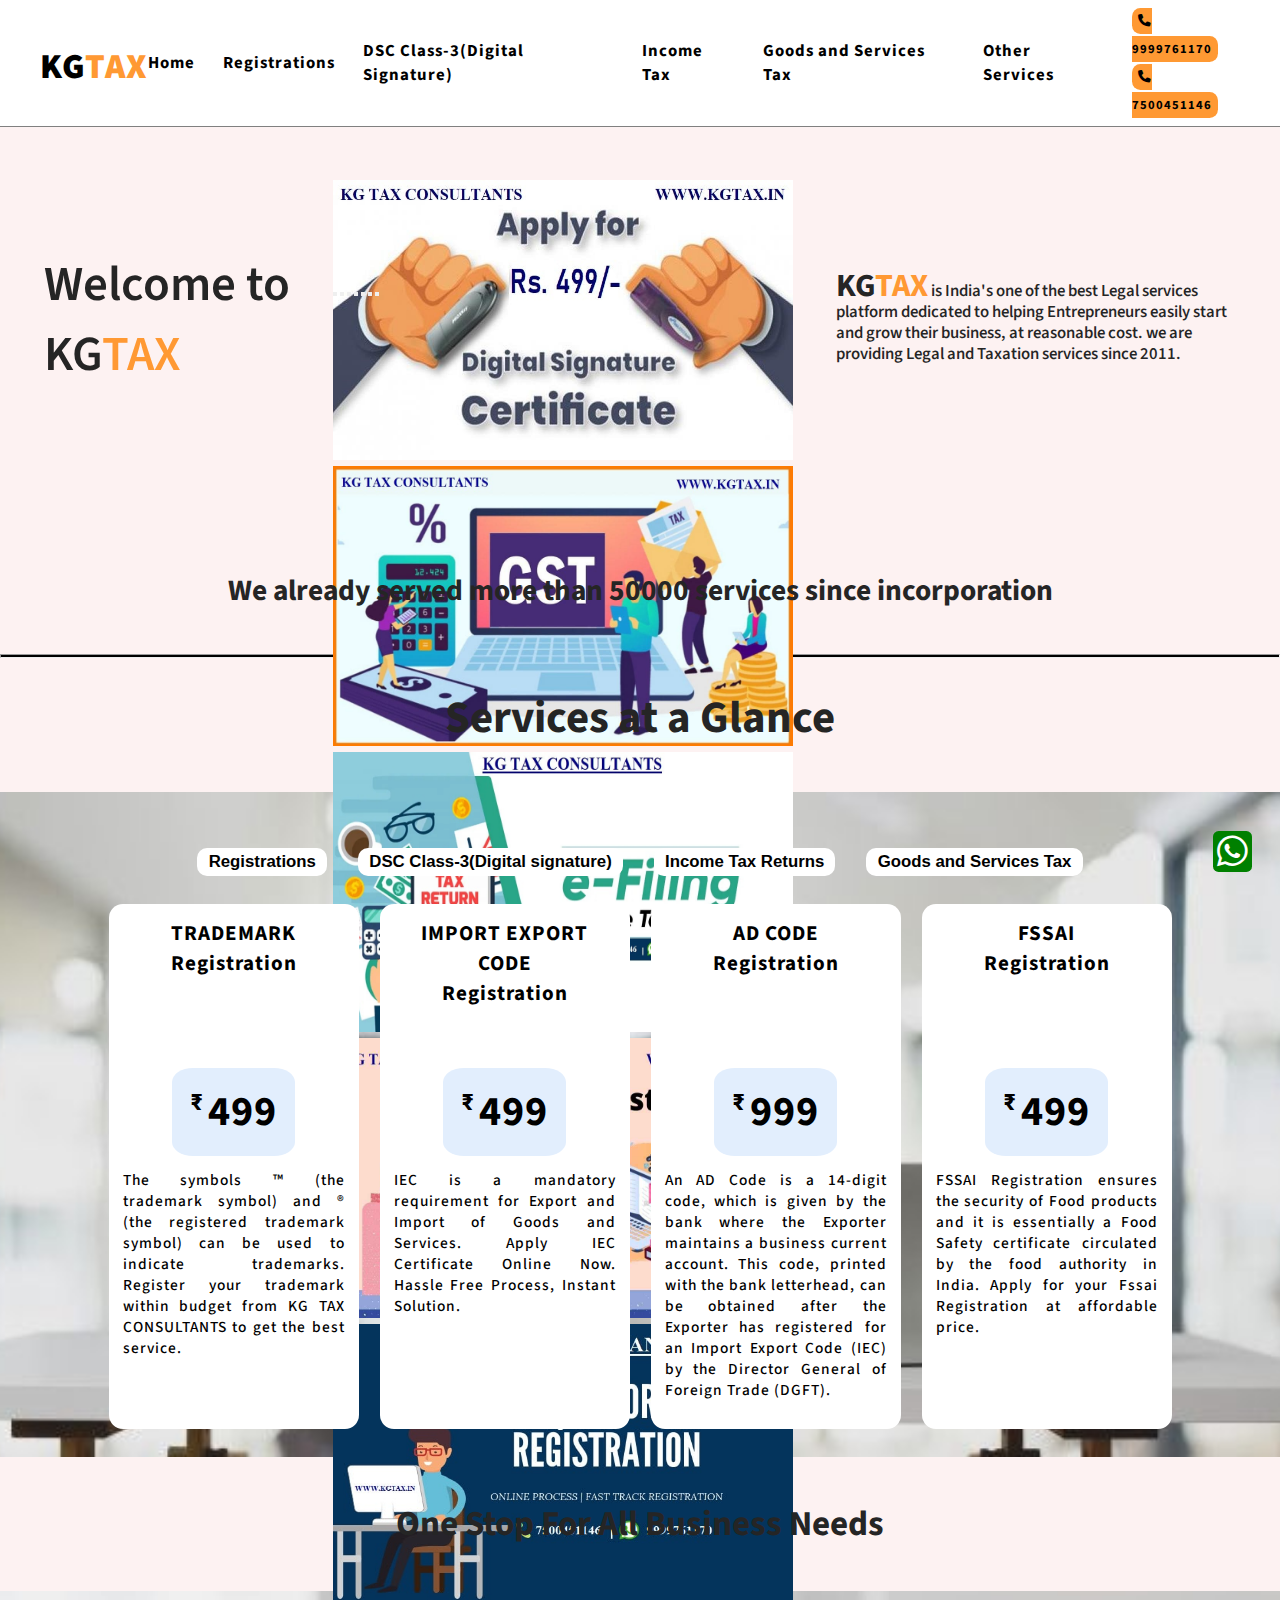
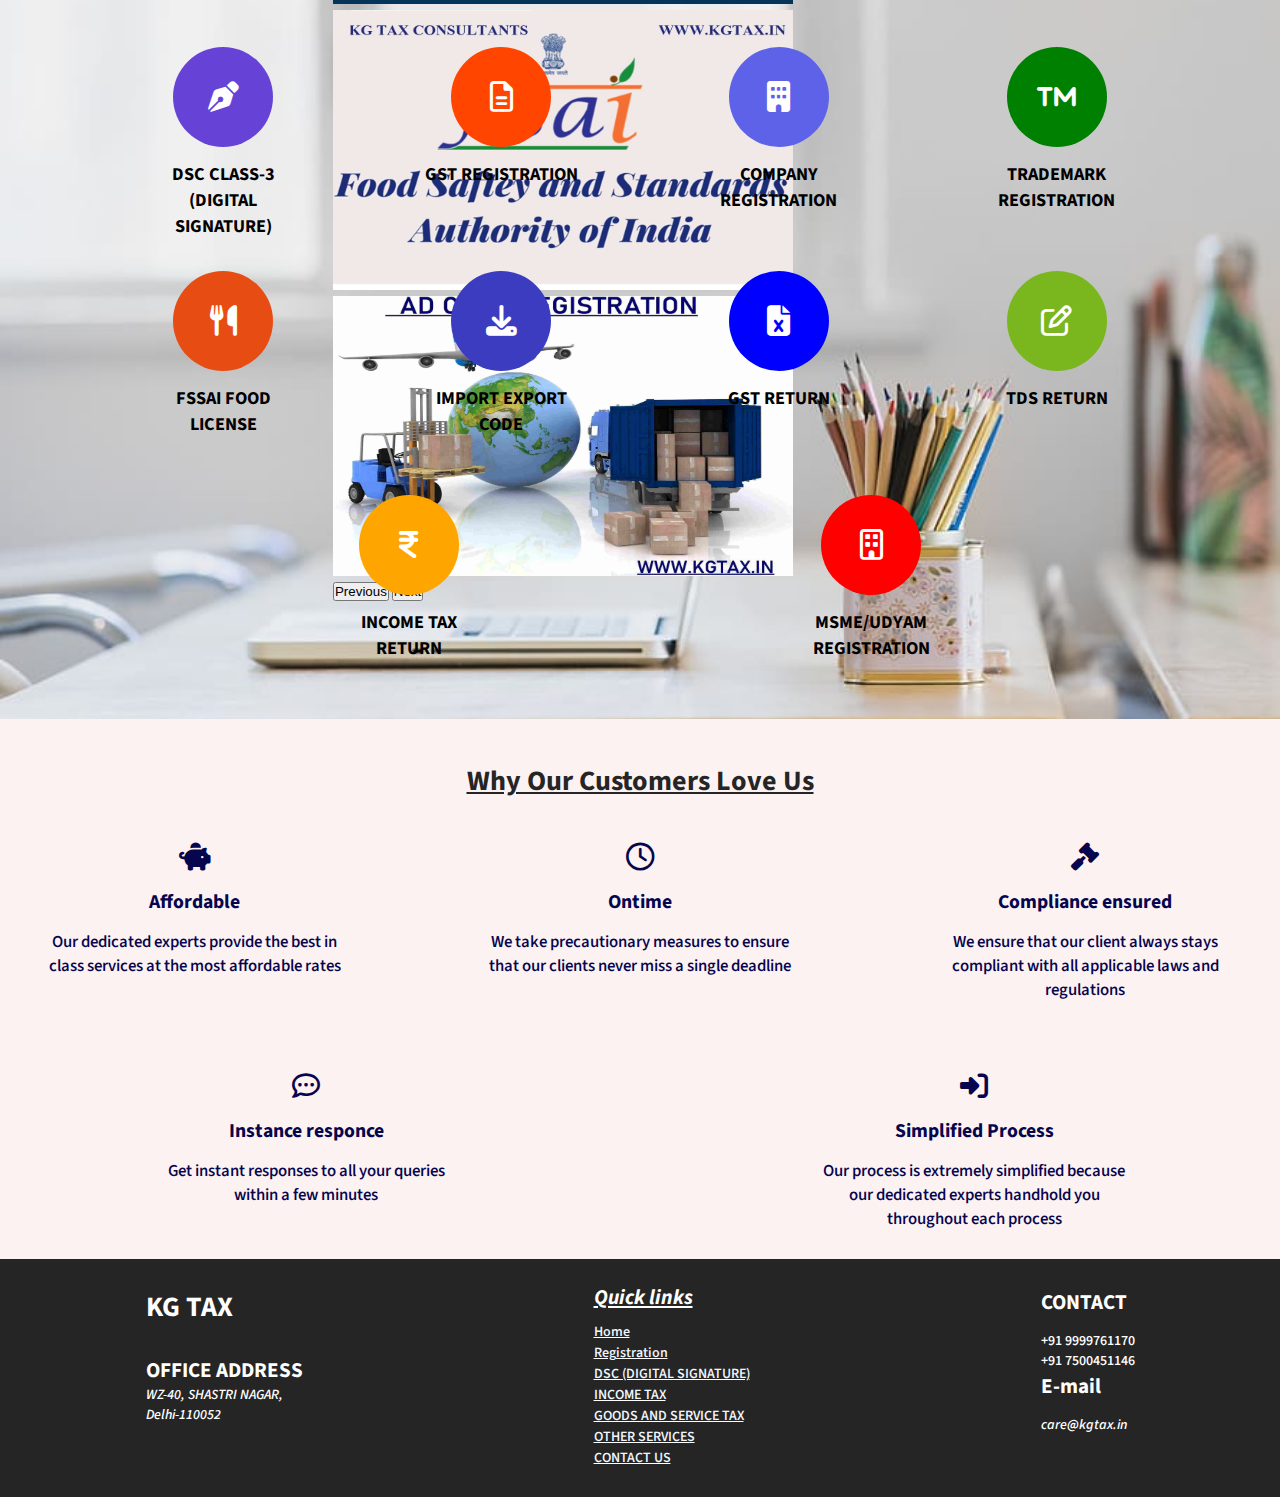
<file: index.html>
<!DOCTYPE html>
<html lang="en">

<head>
    <meta charset="UTF-8">
    <meta http-equiv="X-UA-Compatible" content="IE=edge">
    <meta name="viewport" content="width=device-width, initial-scale=1.0">
    <title>Kgtax.in</title>

    
    <!-- font awesome  -->
    <link rel="stylesheet" href="https://cdnjs.cloudflare.com/ajax/libs/font-awesome/6.2.0/css/all.min.css">
    
    <!-- google fonts -->
    <link rel="preconnect" href="https://fonts.googleapis.com">
    <link rel="preconnect" href="https://fonts.gstatic.com" crossorigin>
    <link href="https://fonts.googleapis.com/css2?family=Roboto:wght@300&display=swap" rel="stylesheet">
    
    <link href="https://fonts.googleapis.com/css2?family=Source+Sans+Pro:wght@300&display=swap" rel="stylesheet">
    <link href="https://fonts.googleapis.com/css2?family=Source+Sans+Pro:wght@300;400&display=swap" rel="stylesheet">


    <!-- CSS only -->
    <link href="https://cdn.jsdelivr.net/npm/bootstrap@5.2.2/dist/css/bootstrap.min.css" rel="stylesheet" integrity="sha384-Zenh87qX5JnK2Jl0vWa8Ck2rdkQ2Bzep5IDxbcnCeuOxjzrPF/et3URy9Bv1WTRi" crossorigin="anonymous">
    <!-- JavaScript Bundle with Popper -->
    <script src="https://cdn.jsdelivr.net/npm/bootstrap@5.2.2/dist/js/bootstrap.bundle.min.js" integrity="sha384-OERcA2EqjJCMA+/3y+gxIOqMEjwtxJY7qPCqsdltbNJuaOe923+mo//f6V8Qbsw3" crossorigin="anonymous"></script>


    <!-- css connection -->
    <link rel="stylesheet" href="style.css">

</head>

<body>
    <!-- navbar  -->
    <section class="navigation-bar">
        <nav class="navbar">
            <div class="logo" style="padding-top:7px">
                <a href="./index.html" class="logo-link">
                    <h2 style="font-family: 'Source Sans Pro',sans-serif;">KG<span style="color: #ff9933;">TAX</span></h2>
                </a>
            </div>
            <ul class="navlist" id="nav" style="font-family: 'Source Sans Pro',sans-serif;margin-bottom: 0;">
                <i class="fa-solid fa-xmark" onclick="hide()"></i>
                <li class="navitem"> <a href="./index.html">Home</a> </li>
                <li class="navitem"> <a href="./registration.html">Registrations</a> </li>
                <li class="navitem"> <a href="./dsc.html">DSC Class-3(Digital Signature)</a> </li>
                <li class="navitem"> <a href="./income.html">Income Tax</a> </li>
                <li class="navitem"> <a href="./services.html">Goods and Services Tax</a> </li>
                <li class="navitem"> <a href="#">Other Services</a> </li>
                <li class="navitem" id="number">
                    <a href="tel:+919999761170"><i class="fa-solid fa-phone"></i> 9999761170 </a> <br>
                    <a href="tel:+917500451146"><i class="fa-solid fa-phone"></i> 7500451146</a>
                </li>
            </ul>
        </nav>
        <i class="fa-solid fa-bars" onclick="menubar()" style="top:1.2rem;"></i>
    </section>

    <a href="https://wa.me/919999761170" id="whatsapp" target="_blank"><i class="fa-brands fa-whatsapp"></i></i></a>


    <!-- hero section after navbar  -->
    <section class="hero">
        <div class="hero-content">
            <h1>Welcome to</h1>
            <h1>KG<span style="color: #ff9933;">TAX</span></h1>
        </div>

        <!-- -------------
        slideshow in bootstrap
        -------------- -->

        <div class="slide-show">
            <div id="carouselExampleDark" class="carousel carousel-dark slide" data-bs-ride="carousel">
                <div class="carousel-indicators slide-index" style="z-index: 1;">
                    <button type="button" data-bs-target="#carouselExampleDark" data-bs-slide-to="0" class="active" aria-current="true" aria-label="Slide 1"></button>
                    <button type="button" data-bs-target="#carouselExampleDark" data-bs-slide-to="1" aria-label="Slide 2"></button>
                    <button type="button" data-bs-target="#carouselExampleDark" data-bs-slide-to="2" aria-label="Slide 3"></button>
                    <button type="button" data-bs-target="#carouselExampleDark" data-bs-slide-to="3" aria-label="Slide 4"></button>
                    <button type="button" data-bs-target="#carouselExampleDark" data-bs-slide-to="4" aria-label="Slide 5"></button>
                    <button type="button" data-bs-target="#carouselExampleDark" data-bs-slide-to="5" aria-label="Slide 6"></button>
                    <button type="button" data-bs-target="#carouselExampleDark" data-bs-slide-to="6" aria-label="Slide 7"></button>
                </div>
                <div class="carousel-inner">
                    <div class="carousel-item active" data-bs-interval="3000">
                        <img src="images/slider/slide1-min.jpeg" class="d-block w-100" alt="slide-show">
                    </div>
                    <div class="carousel-item" data-bs-interval="3000">
                        <img src="images/slider/slide2-min.jpeg" class="d-block w-100" alt="slide-show">
                    </div>
                    <div class="carousel-item" data-bs-interval="3000">
                        <img src="images/slider/slide3-min.jpeg" class="d-block w-100" alt="slide-show">
                    </div>
                    <div class="carousel-item" data-bs-interval="3000">
                        <img src="images/slider/slide4-min.jpeg" class="d-block w-100" alt="slide-show">
                    </div>
                    <div class="carousel-item" data-bs-interval="3000">
                        <img src="images/slider/slide5-min.jpeg" class="d-block w-100" alt="slide-show">
                    </div>
                    <div class="carousel-item" data-bs-interval="3000">
                        <img src="images/slider/slide6-min.jpeg" class="d-block w-100" alt="slide-show">
                    </div>
                    <div class="carousel-item" data-bs-interval="3000">
                        <img src="images/slider/slide7-min.jpg" class="d-block w-100" alt="slide-show">
                    </div>
                </div>
                <button class="carousel-control-prev" type="button" data-bs-target="#carouselExampleDark" data-bs-slide="prev">
                    <span class="carousel-control-prev-icon" aria-hidden="true"></span>
                    <span class="visually-hidden">Previous</span>
                </button>
                <button class="carousel-control-next" type="button" data-bs-target="#carouselExampleDark" data-bs-slide="next">
                    <span class="carousel-control-next-icon" aria-hidden="true"></span>
                    <span class="visually-hidden">Next</span>
                </button>
            </div>
        </div>
        <div class="hero-content2">
            <p>
                <h2>KG<span style="color: #ff9933;">TAX</span></h2> is India's one of the best Legal services platform dedicated to helping Entrepreneurs easily start and grow their business, at reasonable cost. we are providing Legal and Taxation services
                since 2011.</p>
        </div>
    </section>

    <h1 id="heading">We already served more than 50000 services since incorporation</h1>

    <hr style="height:4px;background-color:black;">

    <!-- services and pricing section -->
    <h1 id="pricing-heading">Services at a Glance</h1>
    <section class="pricing">
        <div class="options">
            <button class="registration tabs" type="button" onclick="registration()">Registrations</button>
            <button class="dsc-sign tabs" type="button" onclick="dsc()">DSC Class-3(Digital signature)</button>
            <button class="income-tax tabs" type="button" onclick="incometax()">Income Tax Returns</button>
            <button class="services-tax tabs" type="button" onclick="servicetax()">Goods and Services Tax</button>
        </div>
        <div class="details">
            <!-- content displayed dynamically -->
        </div>
    </section>


    <!-- all bussiness needs -->

    <h1 id="needs-heading">One Stop For All Business Needs</h1>
    <section class="needs-width-cover">
        <section class="needs">
            <div class="need">
                <i class="fa-solid fa-pen-nib" style="background-color:rgb(102, 67, 214)"></i>
                <h1>DSC CLASS-3 (DIGITAL SIGNATURE)</h1>
            </div>
            <div class="need">
                <i class="fa-regular fa-file-lines" style="background-color:orangered"></i>
                <h1>GST REGISTRATION</h1>
            </div>
            <div class="need">
                <i class="fa-solid fa-building" style="background-color:rgb(94, 98, 232)"></i>
                <h1>COMPANY REGISTRATION</h1>
            </div>
            <div class="need">
                <i class="fa-solid fa-trademark" style="background-color:green"></i>
                <h1>TRADEMARK REGISTRATION</h1>
            </div>
            <div class="need">
                <i class="fa-solid fa-utensils" style="background-color:rgb(231, 76, 19)"></i>
                <h1>FSSAI FOOD LICENSE</h1>
            </div>
            <div class="need">
                <i class="fa-solid fa-download" style="background-color:rgb(60, 60, 192)"></i>
                <h1>IMPORT EXPORT CODE</h1>
            </div>
            <div class="need">
                <i class="fa-solid fa-file-excel" style="background-color:blue"></i>
                <h1>GST RETURN</h1>
            </div>
            <div class="need">
                <i class="fa-regular fa-pen-to-square" style="background-color:rgb(122, 183, 30)"></i>
                <h1>TDS RETURN</h1>
            </div>
            <div class="need">
                <i class="fa-solid fa-indian-rupee-sign" style="background-color:orange"></i>
                <h1>INCOME TAX RETURN</h1>
            </div>
            <div class="need">
                <i class="fa-regular fa-building" style="background-color:red"></i>
                <h1>MSME/UDYAM REGISTRATION</h1>
            </div>
        </section>
    </section>


    <!-- why we / why our customers loves us -->

    <section class="why-we">
        <h1>Why Our Customers Love Us</h1>
        <div class="why-count">
            <div class="why">
                <i class="fa-solid fa-piggy-bank"></i>
                <h3>Affordable</h3>
                <p>Our dedicated experts provide the best in class services at the most affordable rates</p>
            </div>
            <div class="why">
                <i class="fa-regular fa-clock"></i>
                <h3>Ontime</h3>
                <p>We take precautionary measures to ensure that our clients never miss a single deadline</p>
            </div>
            <div class="why">
                <i class="fa-solid fa-gavel"></i>
                <h3>Compliance ensured</h3>
                <p>We ensure that our client always stays compliant with all applicable laws and regulations</p>
            </div>
            <div class="why">
                <i class="fa-regular fa-comment-dots"></i>
                <h3>Instance responce</h3>
                <p>Get instant responses to all your queries within a few minutes</p>
            </div>
            <div class="why">
                <i class="fa-solid fa-right-to-bracket"></i>
                <h3>Simplified Process</h3>
                <p>Our process is extremely simplified because our dedicated experts handhold you throughout each process </p>
            </div>
        </div>
    </section>
    </section>




    <!-- footer  -->

    <section class="footer">
        <footer>
            <div class="kgtax-address">
                <h1>KG TAX</h1>
                <h2>OFFICE ADDRESS</h2>
                <address>
                    WZ-40, SHASTRI NAGAR, <br>
                    Delhi-110052
                </address>
            </div>
            <div class="quick-links">
                <h2>Quick links</h2>
                <a href="./index.html">Home</a>
                <a href="./registration.html">Registration</a>
                <a href="./dsc.html">DSC (DIGITAL SIGNATURE)</a>
                <a href="./income.html">INCOME TAX</a>
                <a href="./services.html">GOODS AND SERVICE TAX</a>
                <a href="#">OTHER SERVICES</a>
                <a href="#">CONTACT US</a>
            </div>
            <div class="contact">
                <h2>CONTACT</h2>
                <p style="margin: 0;">+91 9999761170</p>
                <p>+91 7500451146</p>
                <div class="email">
                    <h2>E-mail</h2>
                    <i>care@kgtax.in</i>
                </div>
            </div>


        </footer>


        <!-- javascript link -->
        <script src="index.js"></script>
</body>

</html>
</file>
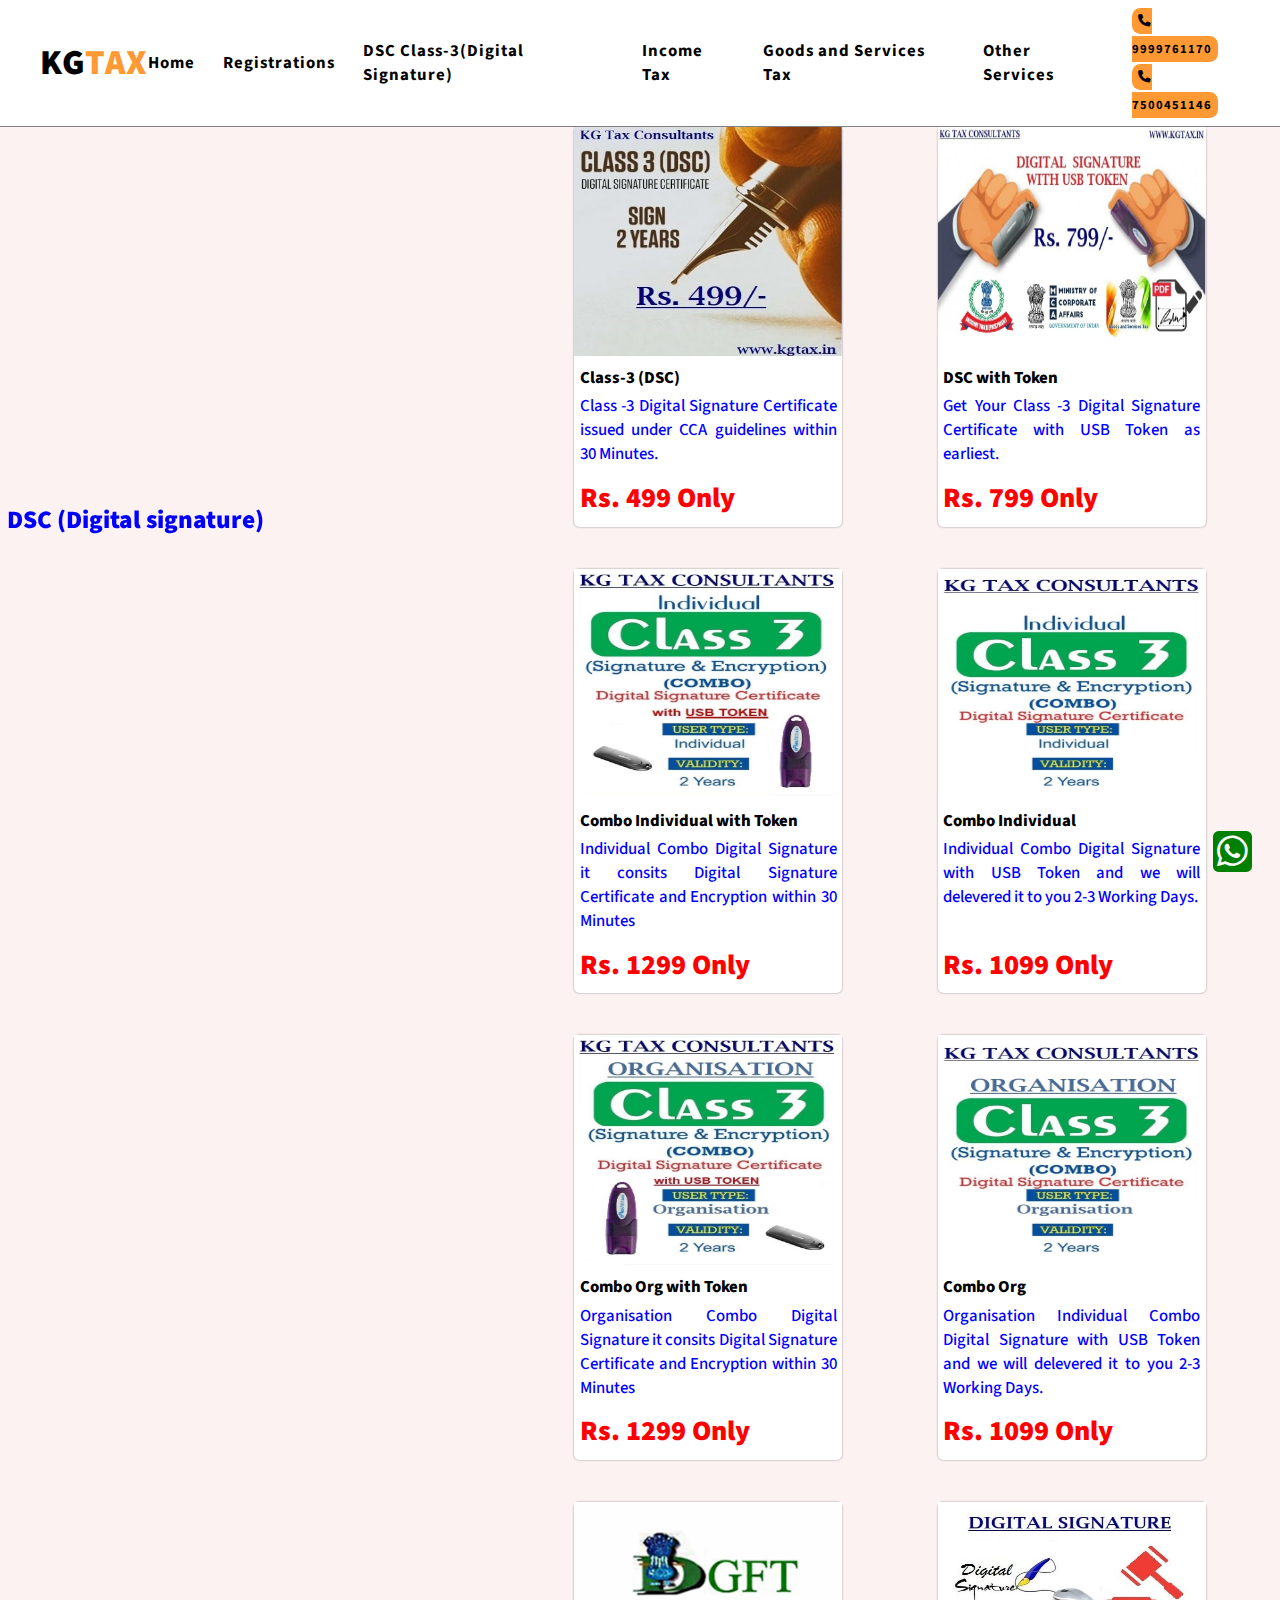
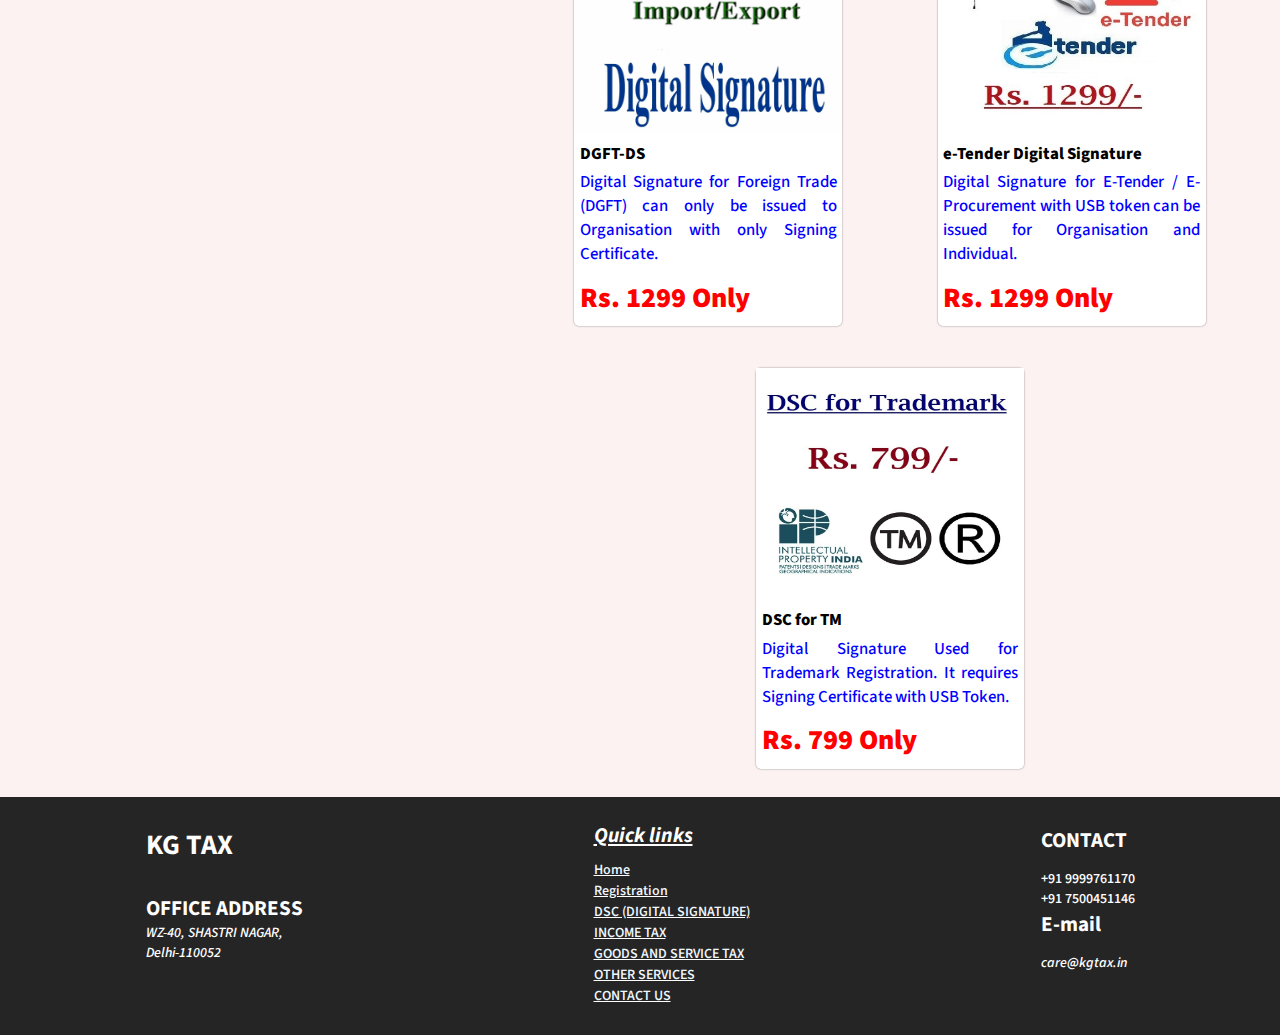
<file: dsc.html>
<!DOCTYPE html>
<html lang="en">

<head>
    <meta charset="UTF-8">
    <meta http-equiv="X-UA-Compatible" content="IE=edge">
    <meta name="viewport" content="width=device-width, initial-scale=1.0">
    <title>Kgtax.in</title>

    <!-- css connection -->
    <link rel="stylesheet" href="style.css">

    <!-- font awesome  -->
    <link rel="stylesheet" href="https://cdnjs.cloudflare.com/ajax/libs/font-awesome/6.2.0/css/all.min.css">

    <!-- google fonts -->
    <link rel="preconnect" href="https://fonts.googleapis.com">
    <link rel="preconnect" href="https://fonts.gstatic.com" crossorigin>
    <link href="https://fonts.googleapis.com/css2?family=Roboto:wght@300&display=swap" rel="stylesheet">

    <link href="https://fonts.googleapis.com/css2?family=Source+Sans+Pro:wght@300&display=swap" rel="stylesheet">
    <link href="https://fonts.googleapis.com/css2?family=Source+Sans+Pro:wght@300;400&display=swap" rel="stylesheet">

</head>

<body>
    <!-- navbar  -->
    <section class="navigation-bar">
        <nav class="navbar">
            <div class="logo">
                <a href="./index.html" class="logo-link">
                    <h2 style="font-family: 'Source Sans Pro',sans-serif;">KG<span style="color: #ff9933;">TAX</span></h2>
                </a>
            </div>
            <ul class="navlist" id="nav">
                <i class="fa-solid fa-xmark" onclick="hide()"></i>
                <li class="navitem"> <a href="./index.html">Home</a> </li>
                <li class="navitem"> <a href="./registration.html">Registrations</a> </li>
                <li class="navitem"> <a href="./dsc.html">DSC Class-3(Digital Signature)</a> </li>
                <li class="navitem"> <a href="./income.html">Income Tax</a> </li>
                <li class="navitem"> <a href="./services.html">Goods and Services Tax</a> </li>
                <li class="navitem"> <a href="#">Other Services</a> </li>
                <li class="navitem" id="number">
                    <a href="tel:+919999761170"><i class="fa-solid fa-phone"></i> 9999761170 </a> <br>
                    <a href="tel:+917500451146"><i class="fa-solid fa-phone"></i> 7500451146</a>
                </li>
            </ul>
        </nav>
        <i class="fa-solid fa-bars" onclick="menubar()"></i>
    </section>

    <a href="https://wa.me/919999761170" id="whatsapp" target="_blank"><i class="fa-brands fa-whatsapp"></i></i></a>


    <!-- dsc registration page content  -->


    <section class="main-section">

        <div class="registration-page-videos">
            <div class="registration-sticky-container">                    
                    <iframe src="https://www.youtube.com/embed/8u-OG6N2rkg?autoplay=1&mute=1">
                    </iframe>
                    <h1>DSC (Digital signature)</h1>
            </div>
        </div>
        <div class="cards dsc-cards">

            <div class="card">
                <img src="./images/dsc/class3-signing-min.jpg" alt="class 3 signing">
                <h1 class="reg-heading">Class-3 (DSC)</h1>
                <h1>Class -3 Digital Signature Certificate issued under CCA guidelines within 30 Minutes.</h1>
                <h1 class="reg-price">Rs. 499 Only</h1>
            </div>
            <div class="card">
                <img src="./images/dsc/DSC-WITH-TOKEN-min.jpeg" alt="dsc with token">
                <h1 class="reg-heading">DSC with Token</h1>
                <h1>Get Your Class -3 Digital Signature Certificate with USB Token as earliest.</h1>
                <h1 class="reg-price">Rs. 799 Only</h1>
            </div>
            <div class="card">
                <img src="./images/dsc/COMBO-INDIVIDUAL-with-token-min.jpg" alt="combo individual with token">
                <h1 class="reg-heading">Combo Individual with Token</h1>
                <h1>Individual Combo Digital Signature it consits Digital Signature Certificate and Encryption within 30 Minutes</h1>
                <h1 class="reg-price">Rs. 1299 Only</h1>
            </div>


            <div class="card">
                <img src="./images/dsc/COMBO-INDIVIDUAL-min.jpg" alt="combo individual">
                <h1 class="reg-heading">Combo Individual</h1>
                <h1>Individual Combo Digital Signature with USB Token and we will delevered it to you 2-3 Working Days.</h1>
                <h1 class="reg-price">Rs. 1099 Only</h1>
            </div>
            <div class="card">
                <img src="./images/dsc/COMBO-ORG-with-token-min.jpg" alt="combo org with token">
                <h1 class="reg-heading">Combo Org with Token</h1>
                <h1>Organisation Combo Digital Signature it consits Digital Signature Certificate and Encryption within 30 Minutes</h1>
                <h1 class="reg-price">Rs. 1299 Only</h1>
            </div>
            <div class="card">
                <img src="./images/dsc/COMBO-ORG-min.jpg" alt="combo org">
                <h1 class="reg-heading">Combo Org</h1>
                <h1>Organisation Individual Combo Digital Signature with USB Token and we will delevered it to you 2-3 Working Days.</h1>
                <h1 class="reg-price">Rs. 1099 Only</h1>
            </div>


            <div class="card">
                <img src="./images/dsc/dgft-DS.webp" alt="dgft-DS">
                <h1 class="reg-heading">DGFT-DS</h1>
                <h1>Digital Signature for Foreign Trade (DGFT) can only be issued to Organisation with only Signing Certificate.</h1>
                <h1 class="reg-price">Rs. 1299 Only</h1>
            </div>
            <div class="card">
                <img src="./images/dsc/e-tenders-digital-signature-certificate-min.jpg" alt="e-tender-digital-signature">
                <h1 class="reg-heading">e-Tender Digital Signature</h1>
                <h1>Digital Signature for E-Tender / E-Procurement with USB token can be issued for Organisation and Individual.</h1>
                <h1 class="reg-price">Rs. 1299 Only</h1>
            </div>
            <div class="card">
                <img src="./images/dsc/dsc-for-tm-min.jpg" alt="dsc for tm">
                <h1 class="reg-heading">DSC for TM</h1>
                <h1>Digital Signature Used for Trademark Registration. It requires Signing Certificate with USB Token.</h1>
                <h1 class="reg-price">Rs. 799 Only</h1>
            </div>

        </div>
    </section>

    <!-- footer  -->

    <section class="footer">
        <footer>
            <div class="kgtax-address">
                <h1>KG TAX</h1>
                <h2>OFFICE ADDRESS</h2>
                <address>
                    WZ-40, SHASTRI NAGAR, <br>
                    Delhi-110052
                </address>
            </div>
            <div class="quick-links">
                <h2>Quick links</h2>
                <a href="./index.html">Home</a>
                <a href="./registration.html">Registration</a>
                <a href="./dsc.html">DSC (DIGITAL SIGNATURE)</a>
                <a href="./income.html">INCOME TAX</a>
                <a href="./services.html">GOODS AND SERVICE TAX</a>
                <a href="#">OTHER SERVICES</a>
                <a href="#">CONTACT US</a>
            </div>
            <div class="contact">
                <h2>CONTACT</h2>
                <p>+91 9999761170</p>
                <p>+91 7500451146</p>
                <div class="email">
                    <h2>E-mail</h2>
                    <i>care@kgtax.in</i>
                </div>
            </div>

        </footer>
    </section>


        <!-- javascript link -->
        <script src="index.js"></script>
</body>

</html>
</file>
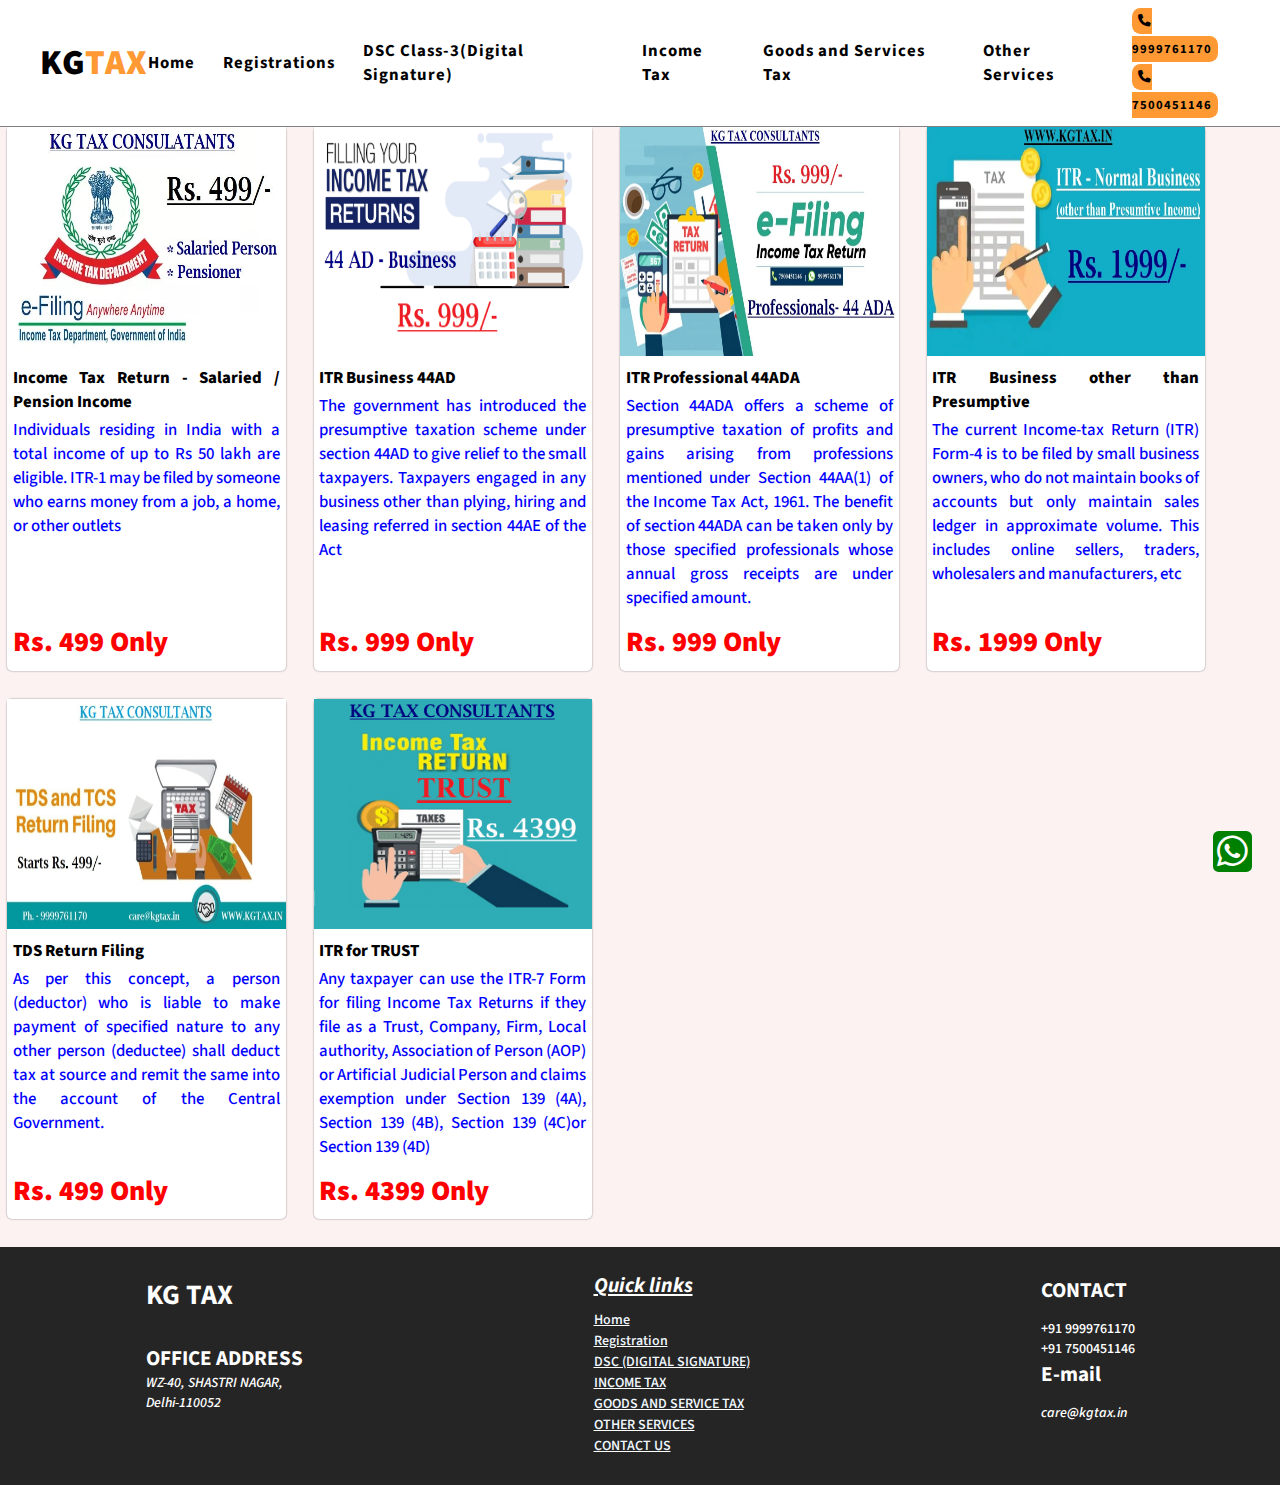
<file: income.html>
<!DOCTYPE html>
<html lang="en">

<head>
    <meta charset="UTF-8">
    <meta http-equiv="X-UA-Compatible" content="IE=edge">
    <meta name="viewport" content="width=device-width, initial-scale=1.0">
    <title>Kgtax.in</title>

    <!-- css connection -->
    <link rel="stylesheet" href="style.css">

    <!-- font awesome  -->
    <link rel="stylesheet" href="https://cdnjs.cloudflare.com/ajax/libs/font-awesome/6.2.0/css/all.min.css">

    <!-- google fonts -->
    <link rel="preconnect" href="https://fonts.googleapis.com">
    <link rel="preconnect" href="https://fonts.gstatic.com" crossorigin>
    <link href="https://fonts.googleapis.com/css2?family=Roboto:wght@300&display=swap" rel="stylesheet">

    <link href="https://fonts.googleapis.com/css2?family=Source+Sans+Pro:wght@300&display=swap" rel="stylesheet">
    <link href="https://fonts.googleapis.com/css2?family=Source+Sans+Pro:wght@300;400&display=swap" rel="stylesheet">

    

</head>

<body>
    <!-- navbar  -->
    <section class="navigation-bar">
        <nav class="navbar">
            <div class="logo">
                <a href="./index.html" class="logo-link">
                    <h2 style="font-family: 'Source Sans Pro',sans-serif;">KG<span style="color: #ff9933;">TAX</span></h2>
                </a>
            </div>
            <ul class="navlist" id="nav">
                <i class="fa-solid fa-xmark" onclick="hide()"></i>
                <li class="navitem"> <a href="./index.html">Home</a> </li>
                <li class="navitem"> <a href="./registration.html">Registrations</a> </li>
                <li class="navitem"> <a href="./dsc.html">DSC Class-3(Digital Signature)</a> </li>
                <li class="navitem"> <a href="./income.html">Income Tax</a> </li>
                <li class="navitem"> <a href="./services.html">Goods and Services Tax</a> </li>
                <li class="navitem"> <a href="#">Other Services</a> </li>
                <li class="navitem" id="number">
                    <a href="tel:+919999761170"><i class="fa-solid fa-phone"></i> 9999761170 </a> <br>
                    <a href="tel:+917500451146"><i class="fa-solid fa-phone"></i> 7500451146</a>
                </li>
            </ul>
        </nav>
        <i class="fa-solid fa-bars" onclick="menubar()"></i>
    </section>

    <a href="https://wa.me/919999761170" id="whatsapp" target="_blank"><i class="fa-brands fa-whatsapp"></i></i></a>



   

    <!-- income registration page content  -->
    <section class="main-section">
        <div class="cards income-cards">

            <div class="card">
                <img src="./images/income/salaried-min.jpg" alt="salaried/pension income">
                <h1 class="reg-heading">Income Tax Return - Salaried / Pension Income</h1>
                <h1>Individuals residing in India with a total income of up to Rs 50 lakh are eligible. ITR-1 may be filed by someone who earns money from a job, a home, or other outlets</h1>
                <h1 class="reg-price">Rs. 499 Only</h1>
            </div>
            <div class="card">
                <img src="./images/income/Income-Tax-Return-min.png" alt="ITR Business">
                <h1 class="reg-heading">ITR Business 44AD</h1>
                <h1>The government has introduced the presumptive taxation scheme under section 44AD to give relief to the small taxpayers. Taxpayers engaged in any business other than plying, hiring and leasing referred in section 44AE of the Act</h1>
                <h1 class="reg-price">Rs. 999 Only</h1>
            </div>
            <div class="card">
                <img src="./images/income/ITAX-min.jpg" alt="ITR professionals 44ADA">
                <h1 class="reg-heading">ITR Professional 44ADA</h1>
                <h1>Section 44ADA offers a scheme of presumptive taxation of profits and gains arising from professions mentioned under Section 44AA(1) of the Income Tax Act, 1961. The benefit of section 44ADA can be taken only by those specified professionals whose annual gross receipts are under specified amount.</h1>
                <h1 class="reg-price">Rs. 999 Only</h1>
            </div>


            <div class="card">
                <img src="./images/income/ITR-Normal-business-min.jpg" alt="ITR Business other than presumptive">
                <h1 class="reg-heading">ITR Business other than Presumptive</h1>
                <h1>The current Income-tax Return (ITR) Form-4 is to be filed by small business owners, who do not maintain books of accounts but only maintain sales ledger in approximate volume. This includes online sellers, traders, wholesalers and manufacturers, etc</h1>
                <h1 class="reg-price">Rs. 1999 Only</h1>
            </div>
            <div class="card">
                <img src="./images/income/TDS-TCS-min.jpeg" alt="TDS return filing">
                <h1 class="reg-heading">TDS Return Filing</h1>
                <h1>As per this concept, a person (deductor) who is liable to make payment of specified nature to any other person (deductee) shall deduct tax at source and remit the same into the account of the Central Government.</h1>
                <h1 class="reg-price">Rs. 499 Only</h1>
            </div>
            <div class="card">
                <img src="./images/income/ITR-trust-min.png" alt="Itr for Trust">
                <h1 class="reg-heading">ITR for TRUST</h1>
                <h1>Any taxpayer can use the ITR-7 Form for filing Income Tax Returns if they file as a Trust, Company, Firm, Local authority, Association of Person (AOP) or Artificial Judicial Person and claims exemption under Section 139 (4A), Section 139 (4B), Section 139 (4C)or Section 139 (4D)</h1>
                <h1 class="reg-price">Rs. 4399 Only</h1>
            </div>
        </div>
    </section>
    
    <!-- footer  -->

    <section class="footer">
        <footer>
            <div class="kgtax-address">
                <h1>KG TAX</h1>
                <h2>OFFICE ADDRESS</h2>
                <address>
                    WZ-40, SHASTRI NAGAR, <br>
                    Delhi-110052
                </address>
            </div>
            <div class="quick-links">
                <h2>Quick links</h2>
                <a href="./index.html">Home</a>
                <a href="./registration.html">Registration</a>
                <a href="./dsc.html">DSC (DIGITAL SIGNATURE)</a>
                <a href="./income.html">INCOME TAX</a>
                <a href="./services.html">GOODS AND SERVICE TAX</a>
                <a href="#">OTHER SERVICES</a>
                <a href="#">CONTACT US</a>
            </div>
            <div class="contact">
                <h2>CONTACT</h2>
                <p>+91 9999761170</p>
                <p>+91 7500451146</p>
                <div class="email">
                    <h2>E-mail</h2>
                    <i>care@kgtax.in</i>
                </div>
            </div>

        </footer>
    </section>


        <!-- javascript link -->
        <script src="index.js"></script>
</body>

</html>
</file>
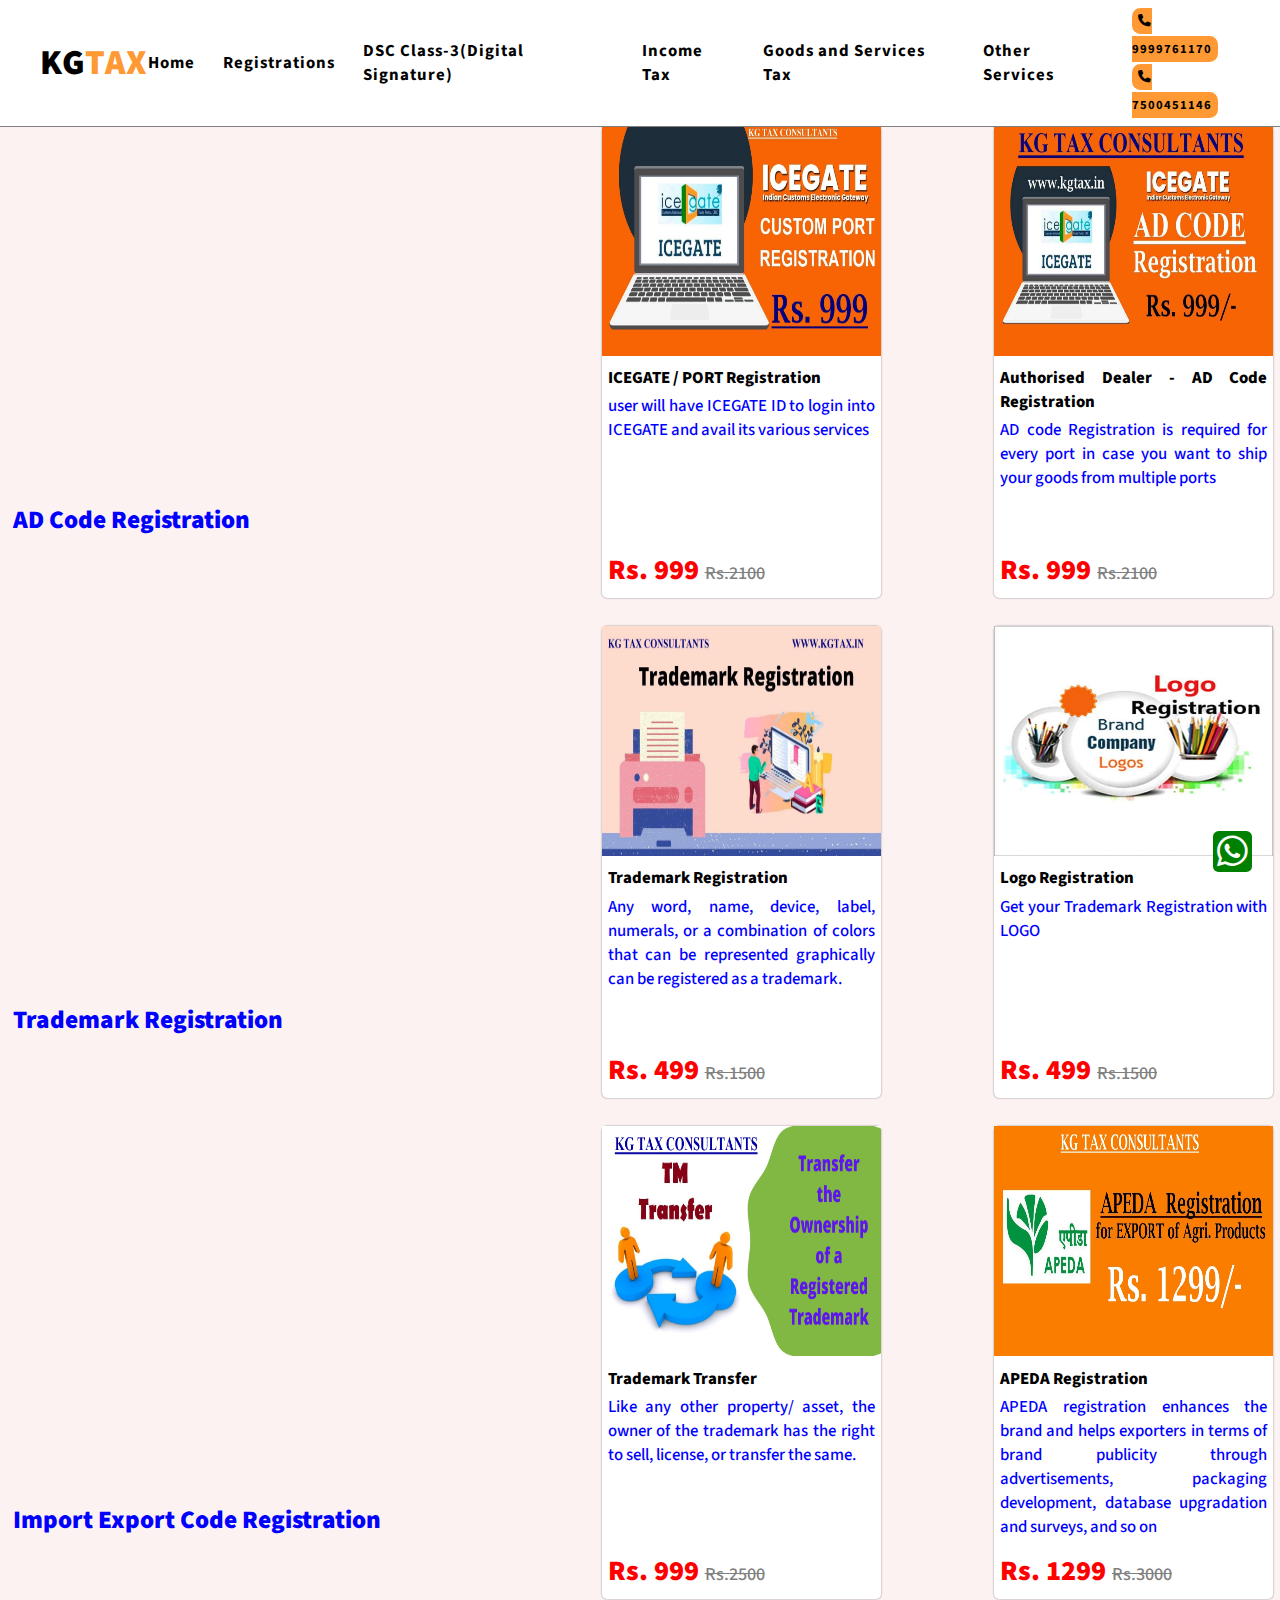
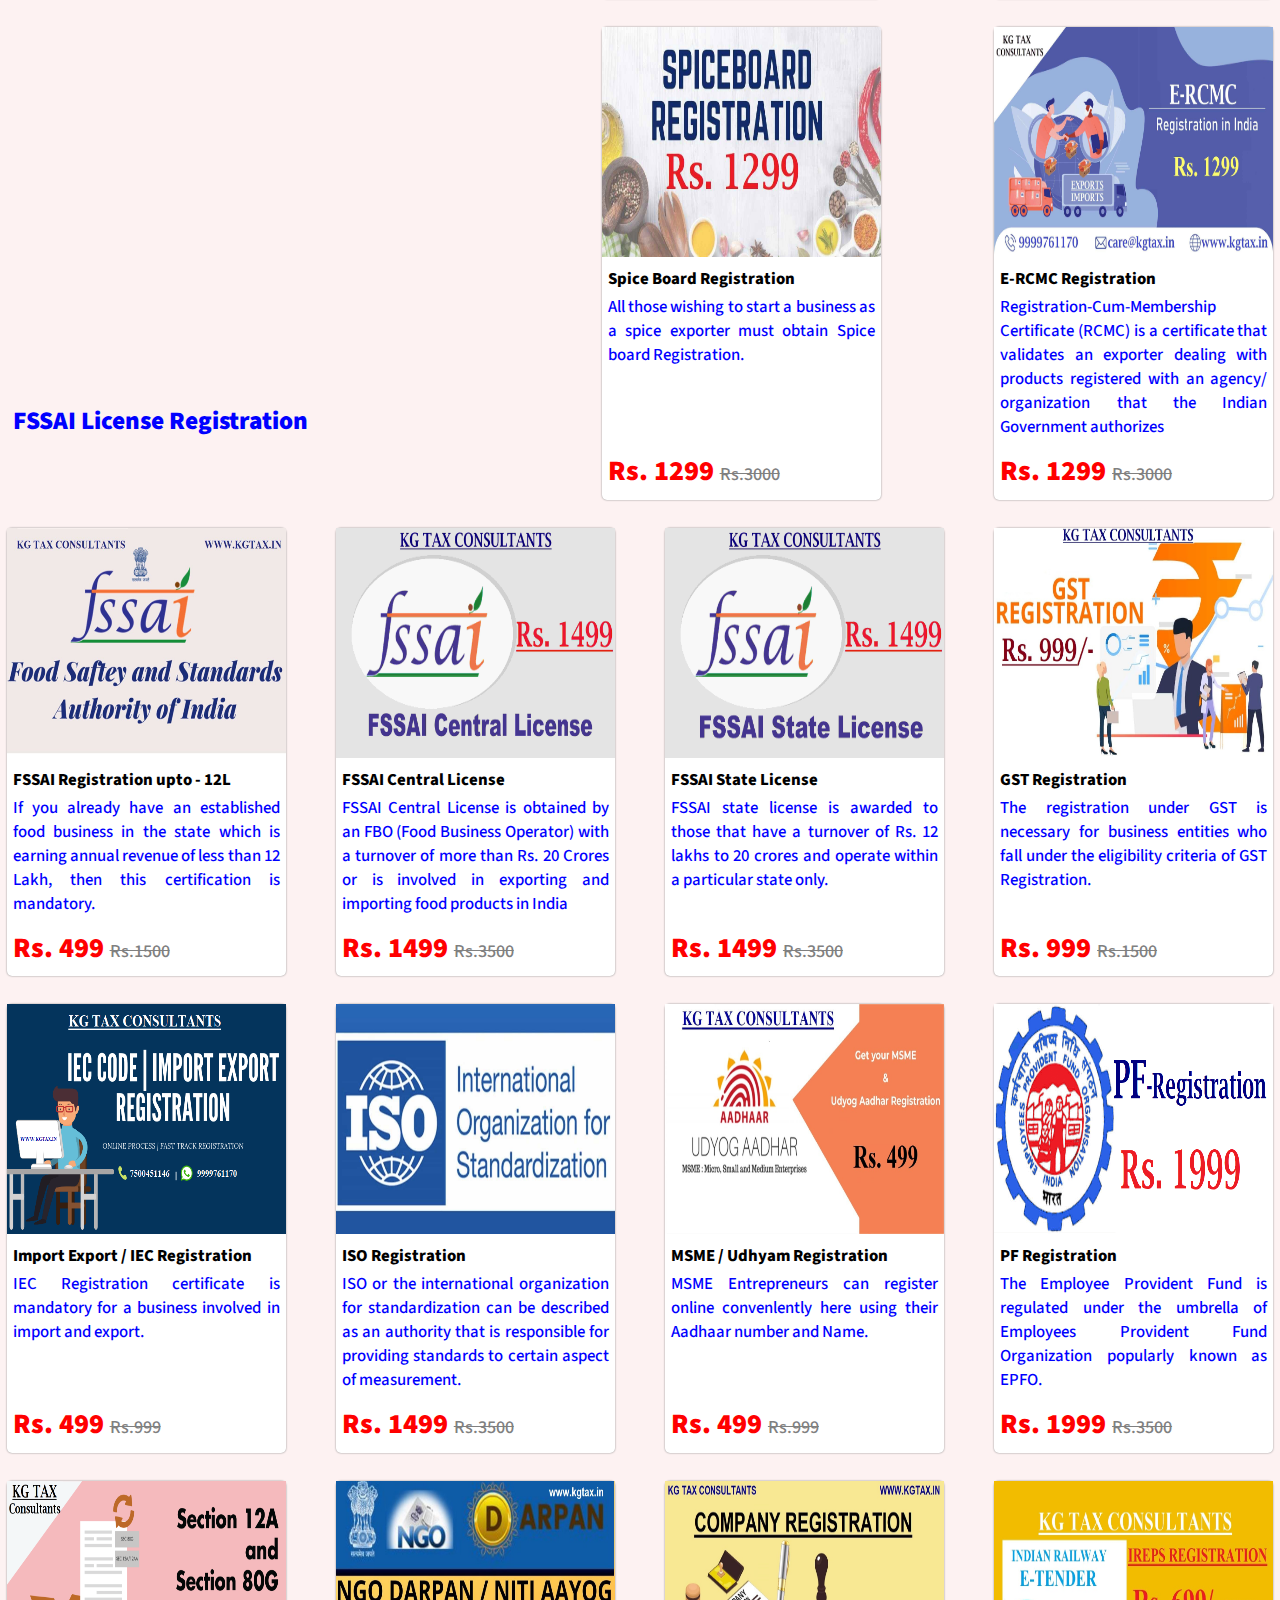
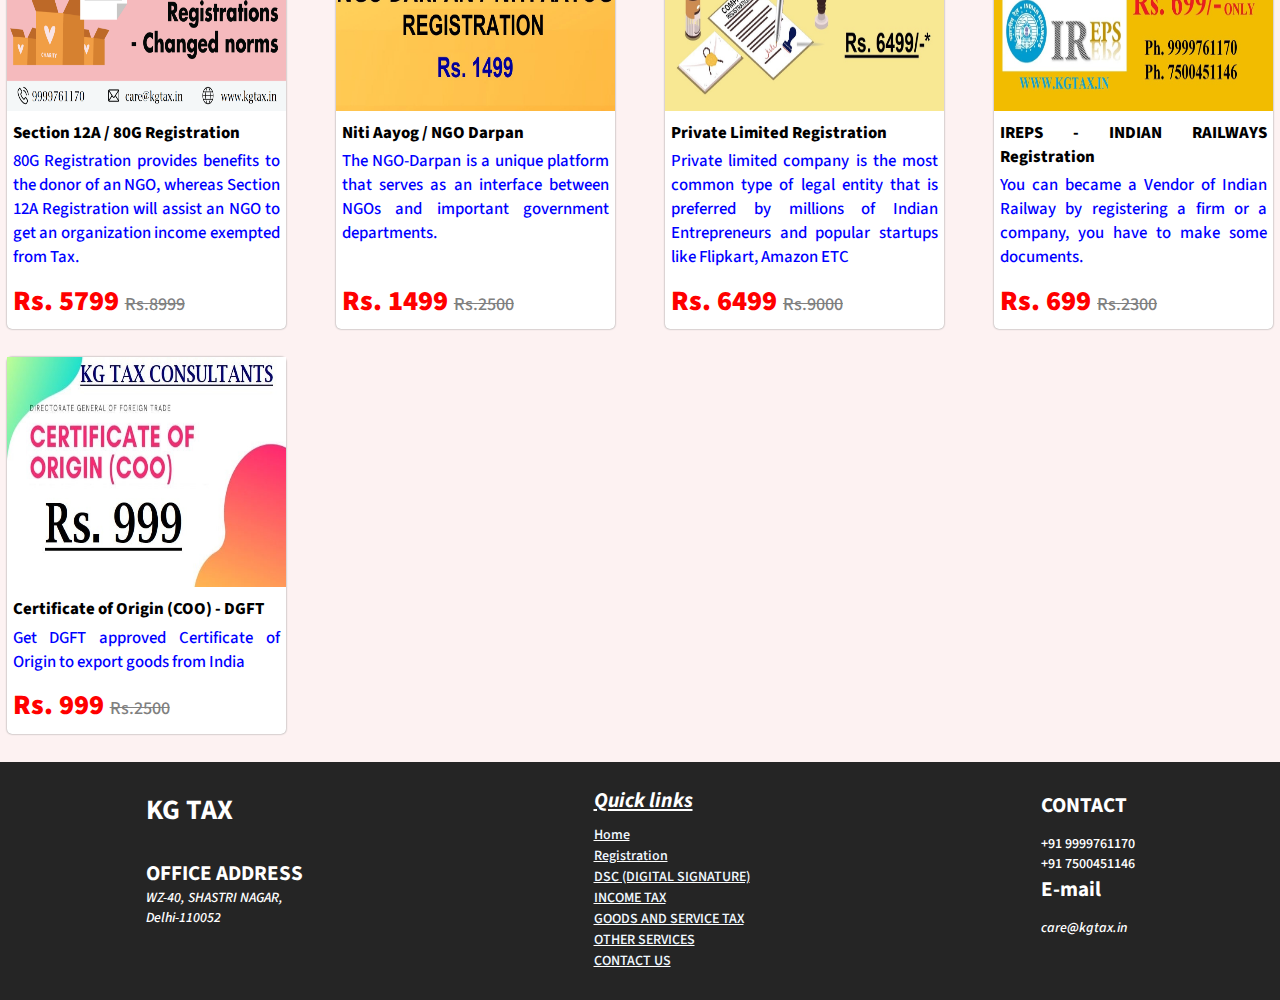
<file: registration.html>
<!DOCTYPE html>
<html lang="en">

<head>
    <meta charset="UTF-8">
    <meta http-equiv="X-UA-Compatible" content="IE=edge">
    <meta name="viewport" content="width=device-width, initial-scale=1.0">
    <title>Kgtax.in</title>

    <!-- css connection -->
    <link rel="stylesheet" href="style.css">

    <!-- font awesome  -->
    <link rel="stylesheet" href="https://cdnjs.cloudflare.com/ajax/libs/font-awesome/6.2.0/css/all.min.css">

    <!-- google fonts -->
    <link rel="preconnect" href="https://fonts.googleapis.com">
    <link rel="preconnect" href="https://fonts.gstatic.com" crossorigin>
    <link href="https://fonts.googleapis.com/css2?family=Roboto:wght@300&display=swap" rel="stylesheet">

    <link href="https://fonts.googleapis.com/css2?family=Source+Sans+Pro:wght@300&display=swap" rel="stylesheet">
    <link href="https://fonts.googleapis.com/css2?family=Source+Sans+Pro:wght@300;400&display=swap" rel="stylesheet">

</head>

<body>
    <!-- navbar  -->
    <section class="navigation-bar">
        <nav class="navbar">
            <div class="logo">
                <a href="./index.html" class="logo-link">
                    <h2 style="font-family: 'Source Sans Pro',sans-serif;">KG<span style="color: #ff9933;">TAX</span></h2>
                </a>
            </div>
            <ul class="navlist" id="nav">
                <i class="fa-solid fa-xmark" onclick="hide()"></i>
                <li class="navitem"> <a href="./index.html">Home</a> </li>
                <li class="navitem"> <a href="./registration.html">Registrations</a> </li>
                <li class="navitem"> <a href="./dsc.html">DSC Class-3(Digital Signature)</a> </li>
                <li class="navitem"> <a href="./income.html">Income Tax</a> </li>
                <li class="navitem"> <a href="./services.html">Goods and Services Tax</a> </li>
                <li class="navitem"> <a href="#">Other Services</a> </li>
                <li class="navitem" id="number">
                    <a href="tel:+919999761170"><i class="fa-solid fa-phone"></i> 9999761170 </a> <br>
                    <a href="tel:+917500451146"><i class="fa-solid fa-phone"></i> 7500451146</a>
                </li>
            </ul>
        </nav>
        <i class="fa-solid fa-bars" onclick="menubar()"></i>
    </section>

    <a href="https://wa.me/919999761170" id="whatsapp" target="_blank"><i class="fa-brands fa-whatsapp"></i></i></a>


    <!-- registration page content  -->


    <section class="main-section">

        <div class="cards">

            <div class="card reg-video">
                <iframe src="https://www.youtube.com/embed/GB9TW4xESHE?autoplay=1&mute=0">
                </iframe>
                <h1>AD Code Registration</h1>
            </div>
            <div class="card">
                <img src="./images/registration/1-min.jpg" alt="trademark registration">
                <h1 class="reg-heading">ICEGATE / PORT Registration</h1>
                <h1>user will have ICEGATE ID to login into ICEGATE and avail its various services</h1>
                <h1 class="reg-price">Rs. 999 <span>Rs.2100 </span></h1>
            </div>
            <div class="card">
                <img src="./images/registration/2-min.jpg" alt="trademark registration with logo">
                <h1 class="reg-heading">Authorised Dealer - AD Code Registration</h1>
                <h1>AD code Registration is required for every port in case you want to ship your goods from multiple ports</h1>
                <h1 class="reg-price">Rs. 999 <span>Rs.2100 </span></h1>
            </div>

            
            <div class="card reg-video">
                <iframe src="https://www.youtube.com/embed/I3VFcQFTFSE">
                </iframe>
                <h1>Trademark Registration</h1>
            </div>
            <div class="card">
                <img src="./images/registration/3-min.jpg" alt="tm transfer">
                <h1 class="reg-heading">Trademark Registration</h1>
                <h1>Any word, name, device, label, numerals, or a combination of colors that can be represented graphically can be registered as a trademark.</h1>
                <h1 class="reg-price">Rs. 499 <span>Rs.1500 </span></h1>
            </div>


            <div class="card">
                <img src="./images/registration/4-min.jpg" alt="ad code registration">
                <h1 class="reg-heading">Logo Registration</h1>
                <h1>Get your Trademark Registration with LOGO</h1>
                <h1 class="reg-price">Rs. 499 <span>Rs.1500 </span></h1>
            </div>

            <div class="card reg-video">
                <iframe src="https://www.youtube.com/embed/PQCnbOnStwk">
                </iframe>
                <h1>Import Export Code Registration</h1>
            </div>
            <div class="card">
                <img src="./images/registration/5-min.png" alt="fssai license">
                <h1 class="reg-heading">Trademark Transfer</h1>
                <h1>Like any other property/ asset, the owner of the trademark has the right to sell, license, or transfer the same.</h1>
                <h1 class="reg-price">Rs. 999 <span>Rs.2500 </span></h1>
            </div>
            <div class="card">
                <img src="./images/registration/6-min.jpg" alt="MAME entrepreneurs">
                <h1 class="reg-heading">APEDA Registration</h1>
                <h1>APEDA registration enhances the brand and helps exporters in terms of brand publicity through advertisements, packaging development, database upgradation and surveys, and so on</h1>
                <h1 class="reg-price">Rs. 1299 <span>Rs.3000 </span></h1>
            </div>

            <div class="card reg-video">
                <iframe src="https://www.youtube.com/embed/dQATBnAsxYo">
                </iframe>
                <h1>FSSAI License Registration</h1>
            </div>

            <div class="card">
                <img src="./images/registration/7-min.jpg" alt="iec-code-import-export registration">
                <h1 class="reg-heading">Spice Board Registration</h1>
                <h1>All those wishing to start a business as a spice exporter must obtain Spice board Registration.</h1>
                <h1 class="reg-price">Rs. 1299 <span>Rs.3000 </span></h1>
            </div>
            <div class="card">
                <img src="./images/registration/8.jpeg" alt="gst registration">
                <h1 class="reg-heading">E-RCMC Registration</h1>
                <h1>Registration-Cum-Membership Certificate (RCMC) is a certificate that validates an exporter dealing with products registered with an agency/ organization that the Indian Government authorizes</h1>
                <h1 class="reg-price">Rs. 1299 <span>Rs.3000 </span></h1>
            </div>
            <div class="card">
                <img src="./images/registration/9-min.jpg" alt="icegate">
                <h1 class="reg-heading">FSSAI Registration upto - 12L</h1>
                <h1>If you already have an established food business in the state which is earning annual revenue of less than 12 Lakh, then this certification is mandatory.</h1>
                <h1 class="reg-price">Rs. 499 <span>Rs.1500 </span></h1>
            </div>


            <div class="card">
                <img src="./images/registration/10-min.jpg" alt="NGO DARPAN">
                <h1 class="reg-heading">FSSAI Central License</h1>
                <h1>FSSAI Central License is obtained by an FBO (Food Business Operator) with a turnover of more than Rs. 20 Crores or is involved in exporting and importing food products in India</h1>
                <h1 class="reg-price">Rs. 1499 <span>Rs.3500 </span></h1>
            </div>
            <div class="card">
                <img src="./images/registration/11-min.jpg"
                    alt="Section-8-company-registration-oli3">
                    <h1 class="reg-heading">FSSAI State License</h1>
                <h1>FSSAI state license is awarded to those that have a turnover of Rs. 12 lakhs to 20 crores and operate within a particular state only.</h1>
                <h1 class="reg-price">Rs. 1499 <span>Rs.3500 </span></h1>
            </div>
            <div class="card">
                <img src="./images/registration/12-min.jpg" alt="iso-registration-certification">
                <h1 class="reg-heading">GST Registration</h1>
                <h1>The registration under GST is necessary for business entities who fall under the eligibility criteria of GST Registration.</h1>
                <h1 class="reg-price">Rs. 999 <span>Rs.1500 </span></h1>
            </div>
            
            
            <div class="card">
                <img src="./images/registration/13-min.png" alt="NGO DARPAN">
                <h1 class="reg-heading">Import Export / IEC Registration</h1>
                <h1>IEC Registration certificate is mandatory for a business involved in import and export.</h1>
                <h1 class="reg-price">Rs. 499 <span>Rs.999 </span></h1>
            </div>
            <div class="card">
                <img src="./images/registration/14-min.jpg"
                    alt="Section-8-company-registration-oli3">
                    <h1 class="reg-heading">ISO Registration</h1>
                <h1>ISO or the international organization for standardization can be described as an authority that is responsible for providing standards to certain aspect of measurement.</h1>
                <h1 class="reg-price">Rs. 1499 <span>Rs.3500 </span></h1>
            </div>
            <div class="card">
                <img src="./images/registration/15-min.jpeg" alt="iso-registration-certification">
                <h1 class="reg-heading">MSME / Udhyam Registration</h1>
                <h1>MSME Entrepreneurs can register online convenlently here using their Aadhaar number and Name.</h1>
                <h1 class="reg-price">Rs. 499 <span>Rs.999 </span></h1>
            </div>
            <div class="card">
                <img src="./images/registration/16-min.png" alt="NGO DARPAN">
                <h1 class="reg-heading">PF Registration</h1>
                <h1>The Employee Provident Fund is regulated under the umbrella of Employees Provident Fund Organization popularly known as EPFO.</h1>
                <h1 class="reg-price">Rs. 1999 <span>Rs.3500 </span></h1>
            </div>
            <div class="card">
                <img src="./images/registration/17-min.png"
                    alt="Section-8-company-registration-oli3">
                    <h1 class="reg-heading">Section 12A / 80G Registration</h1>
                <h1>80G Registration provides benefits to the donor of an NGO, whereas Section 12A Registration will assist an NGO to get an organization income exempted from Tax.</h1>
                <h1 class="reg-price">Rs. 5799 <span>Rs.8999 </span></h1>
            </div>
            <div class="card">
                <img src="./images/registration/18-min.jpg" alt="iso-registration-certification">
                <h1 class="reg-heading">Niti Aayog / NGO Darpan</h1>
                <h1>The NGO-Darpan is a unique platform that serves as an interface between NGOs and important government departments.</h1>
                <h1 class="reg-price">Rs. 1499 <span>Rs.2500 </span></h1>
            </div>
            <div class="card">
                <img src="./images/registration/19-min.jpg" alt="NGO DARPAN">
                <h1 class="reg-heading">Private Limited Registration</h1>
                <h1>Private limited company is the most common type of legal entity that is preferred by millions of Indian Entrepreneurs and popular startups like Flipkart, Amazon ETC</h1>
                <h1 class="reg-price">Rs. 6499 <span>Rs.9000 </span></h1>
            </div>
            <div class="card">
                <img src="./images/registration/20-min.jpg"
                    alt="Section-8-company-registration-oli3">
                    <h1 class="reg-heading">IREPS - INDIAN RAILWAYS Registration</h1>
                <h1>You can became a Vendor of Indian Railway by registering a firm or a company, you have to make some documents.</h1>
                <h1 class="reg-price">Rs. 699 <span>Rs.2300 </span></h1>
            </div>
            <div class="card">
                <img src="./images/registration/21-min.jpg" alt="iso-registration-certification">
                <h1 class="reg-heading">Certificate of Origin (COO) - DGFT</h1>
                <h1>Get DGFT approved Certificate of Origin to export goods from India</h1>
                <h1 class="reg-price">Rs. 999 <span>Rs.2500 </span></h1>
            </div>
        </div>
    </section>

    <!-- footer  -->

    <section class="footer">
        <footer>
            <div class="kgtax-address">
                <h1>KG TAX</h1>
                <h2>OFFICE ADDRESS</h2>
                <address>
                    WZ-40, SHASTRI NAGAR, <br>
                    Delhi-110052
                </address>
            </div>
            <div class="quick-links">
                <h2>Quick links</h2>
                <a href="./index.html">Home</a>
                <a href="./registration.html">Registration</a>
                <a href="./dsc.html">DSC (DIGITAL SIGNATURE)</a>
                <a href="./income.html">INCOME TAX</a>
                <a href="./services.html">GOODS AND SERVICE TAX</a>
                <a href="#">OTHER SERVICES</a>
                <a href="#">CONTACT US</a>
            </div>
            <div class="contact">
                <h2>CONTACT</h2>
                <p>+91 9999761170</p>
                <p>+91 7500451146</p>
                <div class="email">
                    <h2>E-mail</h2>
                    <i>care@kgtax.in</i>
                </div>
            </div>

        </footer>
        <!-- </section> -->


        <!-- javascript link -->
        <script src="index.js"></script>
</body>

</html>
</file>
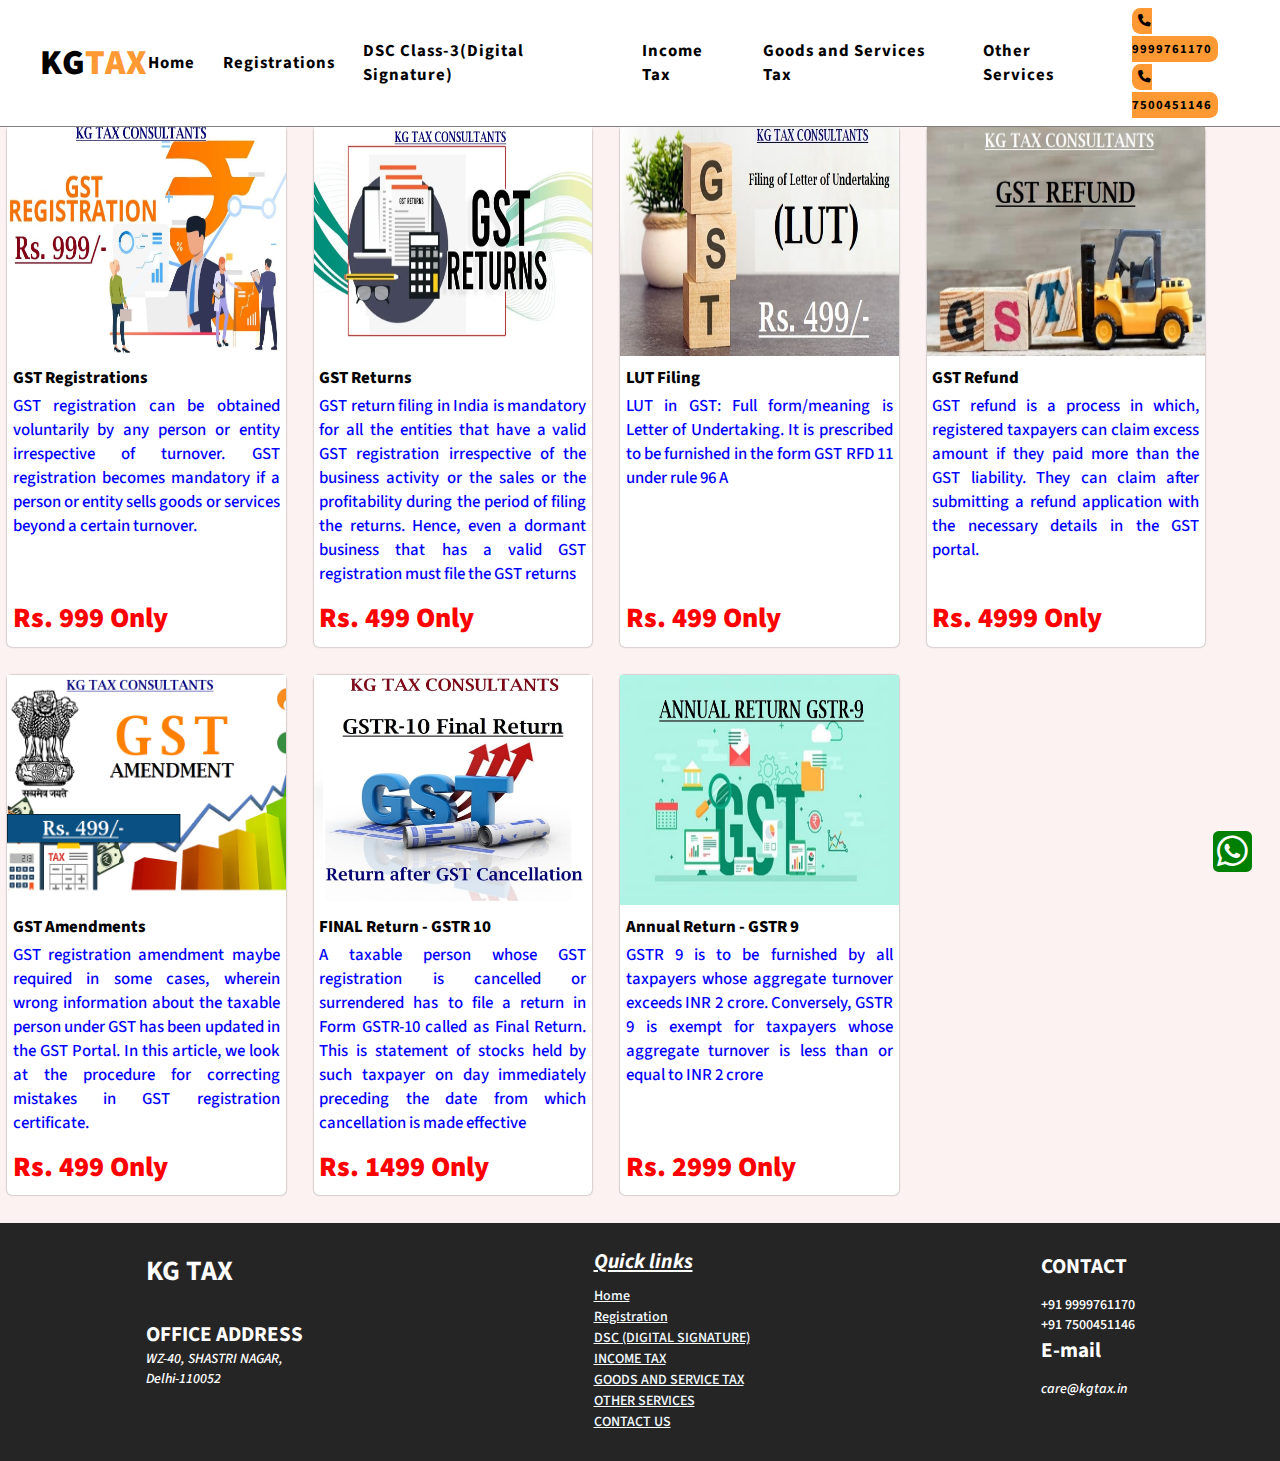
<file: services.html>
<!DOCTYPE html>
<html lang="en">

<head>
    <meta charset="UTF-8">
    <meta http-equiv="X-UA-Compatible" content="IE=edge">
    <meta name="viewport" content="width=device-width, initial-scale=1.0">
    <title>Kgtax.in</title>

    <!-- css connection -->
    <link rel="stylesheet" href="style.css">

    <!-- font awesome  -->
    <link rel="stylesheet" href="https://cdnjs.cloudflare.com/ajax/libs/font-awesome/6.2.0/css/all.min.css">

    <!-- google fonts -->
    <link rel="preconnect" href="https://fonts.googleapis.com">
    <link rel="preconnect" href="https://fonts.gstatic.com" crossorigin>
    <link href="https://fonts.googleapis.com/css2?family=Roboto:wght@300&display=swap" rel="stylesheet">

    <link href="https://fonts.googleapis.com/css2?family=Source+Sans+Pro:wght@300&display=swap" rel="stylesheet">
    <link href="https://fonts.googleapis.com/css2?family=Source+Sans+Pro:wght@300;400&display=swap" rel="stylesheet">

</head>

<body>
    <!-- navbar  -->
    <section class="navigation-bar">
        <nav class="navbar">
            <div class="logo">
                <a href="./index.html" class="logo-link">
                    <h2 style="font-family: 'Source Sans Pro',sans-serif;">KG<span style="color: #ff9933;">TAX</span></h2>
                </a>
            </div>
            <ul class="navlist" id="nav">
                <i class="fa-solid fa-xmark" onclick="hide()"></i>
                <li class="navitem"> <a href="./index.html">Home</a> </li>
                <li class="navitem"> <a href="./registration.html">Registrations</a> </li>
                <li class="navitem"> <a href="./dsc.html">DSC Class-3(Digital Signature)</a> </li>
                <li class="navitem"> <a href="./income.html">Income Tax</a> </li>
                <li class="navitem"> <a href="./services.html">Goods and Services Tax</a> </li>
                <li class="navitem"> <a href="#">Other Services</a> </li>
                <li class="navitem" id="number">
                    <a href="tel:+919999761170"><i class="fa-solid fa-phone"></i> 9999761170 </a> <br>
                    <a href="tel:+917500451146"><i class="fa-solid fa-phone"></i> 7500451146</a>
                </li>
            </ul>
        </nav>
        <i class="fa-solid fa-bars" onclick="menubar()"></i>
    </section>

    <a href="https://wa.me/919999761170" id="whatsapp" target="_blank"><i class="fa-brands fa-whatsapp"></i></i></a>


    <!-- income registration page content  -->
    <section class="main-section">
        <div class="cards service-cards">

            <div class="card">
                <img src="./images/serviceImg/gst-registration--min.jpg" alt="gst Registrations">
                <h1 class="reg-heading">GST Registrations</h1>
                <h1>GST registration can be obtained voluntarily by any person or entity irrespective of turnover. GST registration becomes mandatory if a person or entity sells goods or services beyond a certain turnover.</h1>
                <h1 class="reg-price">Rs. 999 Only</h1>
            </div>
            <div class="card">
                <img src="./images/serviceImg/GST-RETURNS-min.jpg" alt="gst Return">
                <h1 class="reg-heading">GST Returns</h1>
                <h1>GST return filing in India is mandatory for all the entities that have a valid GST registration irrespective of the business activity or the sales or the profitability during the period of filing the returns. Hence, even a dormant business that has a valid GST registration must file the GST returns</h1>
                <h1 class="reg-price">Rs. 499 Only</h1>
            </div>
            <div class="card">
                <img src="./images/serviceImg/LUT-min.jpg" alt="LUT filing">
                <h1 class="reg-heading">LUT Filing</h1>
                <h1>LUT in GST: Full form/meaning is Letter of Undertaking. It is prescribed to be furnished in the form GST RFD 11 under rule 96 A</h1>
                <h1 class="reg-price">Rs. 499 Only</h1>
            </div>


            <div class="card">
                <img src="./images/serviceImg/refund-min.jpg" alt="gst Refund">
                <h1 class="reg-heading">GST Refund</h1>
                <h1>GST refund is a process in which, registered taxpayers can claim excess amount if they paid more than the GST liability. They can claim after submitting a refund application with the necessary details in the GST portal.</h1>
                <h1 class="reg-price">Rs. 4999 Only</h1>
            </div>
            <div class="card">
                <img src="./images/serviceImg/GST-REGISTER-6-min.png" alt="gst Amendments">
                <h1 class="reg-heading">GST Amendments</h1>
                <h1>GST registration amendment maybe required in some cases, wherein wrong information about the taxable person under GST has been updated in the GST Portal. In this article, we look at the procedure for correcting mistakes in GST registration certificate.</h1>
                <h1 class="reg-price">Rs. 499 Only</h1>
            </div>
            <div class="card">
                <img src="./images/serviceImg/GSTR10-min.jpg" alt="GSTR 10">
                <h1 class="reg-heading">FINAL Return - GSTR 10</h1>
                <h1>A taxable person whose GST registration is cancelled or surrendered has to file a return in Form GSTR-10 called as Final Return. This is statement of stocks held by such taxpayer on day immediately preceding the date from which cancellation is made effective</h1>
                <h1 class="reg-price">Rs. 1499 Only</h1>
            </div>


            <div class="card">
                <img src="./images/serviceImg/ANNUAL-RETURN-9-min.jpg" alt="Annual Return">
                <h1 class="reg-heading">Annual Return  - GSTR 9</h1>
                <h1>GSTR 9 is to be furnished by all taxpayers whose aggregate turnover exceeds INR 2 crore. Conversely, GSTR 9 is exempt for taxpayers whose aggregate turnover is less than or equal to INR 2 crore</h1>
                <h1 class="reg-price">Rs. 2999 Only</h1>
            </div>
        </div>
    </section>
    
    <!-- footer  -->

    <section class="footer">
        <footer>
            <div class="kgtax-address">
                <h1>KG TAX</h1>
                <h2>OFFICE ADDRESS</h2>
                <address>
                    WZ-40, SHASTRI NAGAR, <br>
                    Delhi-110052
                </address>
            </div>
            <div class="quick-links">
                <h2>Quick links</h2>
                <a href="./index.html">Home</a>
                <a href="./registration.html">Registration</a>
                <a href="./dsc.html">DSC (DIGITAL SIGNATURE)</a>
                <a href="./income.html">INCOME TAX</a>
                <a href="./services.html">GOODS AND SERVICE TAX</a>
                <a href="#">OTHER SERVICES</a>
                <a href="#">CONTACT US</a>
            </div>
            <div class="contact">
                <h2>CONTACT</h2>
                <p>+91 9999761170</p>
                <p>+91 7500451146</p>
                <div class="email">
                    <h2>E-mail</h2>
                    <i>care@kgtax.in</i>
                </div>
            </div>

        </footer>
    </section>


        <!-- javascript link -->
        <script src="index.js"></script>
</body>

</html>
</file>
<file: style.css>
* {
    margin: 0;
    padding: 0;
    box-sizing: border-box;
    list-style: none;
    text-decoration: none;
}

html {
    font-size: 16px;
    font-family: 'Source Sans Pro', sans-serif;
    font-weight: 550;
}

body {
    /* background-color: #f7f9fb; */
    background-color: #fdf2f2;
    min-height: 100vh;
    color: #252525;
}
.logo-link {
    text-decoration: none;
    color: black;
}

.logo-link:hover {
    color: black;
}
/* -------------
slide show
-----------------  */

.slide-show,
#carouselExampleDark {
    height: 280px;
    width: 460px;
    cursor: pointer;
}

.slide-index {
    position: absolute;
    top: 22rem;
}

.slide-show .carousel-inner .carousel-item img {
    height: 280px;
    width: 460px;
    transition: all 1s;
}

/* end of slide show  */

/* ---------------------- 
navbar design 
for big screen
----------------------- */

.navigation-bar {
    font-size: 1.2rem;
    margin-bottom: 1rem;
    letter-spacing: 1px;
    border-bottom: 1px solid grey;
    position: fixed;
    width: 100%;
    padding: 0.5rem 2rem;
    background-color: white;
    top: 0;
    font-weight: bold;
    z-index: 2;
}
.navigation-bar .navbar {
    display: flex;
    justify-content: space-between;
    align-items: center;
    max-width: 1200px;
    margin: auto;
    padding: 0;
}

.navbar .logo h2 {
    font-size: 2.5rem;
    font-weight: bolder;
}

.navbar .navlist {
    display: flex;
    gap: 2rem;
    z-index: 3;
    align-items: center;
}

.navbar .navlist .navitem a {
    color: black;
    text-decoration: none;
}

.navbar .navlist .navitem a:hover {
    color: red;
}

.fa-bars,
.fa-xmark {
    position: absolute;
    padding: .3rem;
    top: .7rem;
    right: 1.2rem;
    font-size: 1.5rem;
    visibility: hidden;
    cursor: pointer;
}

#number a {
    background-color: #ff9933;
    padding: .3rem .4rem;
    border-radius: .6rem;
    line-height: 2rem;
    font-size: .9rem;
    margin: 0;
    transition: all .4s;
}

#number a:hover {
    color: rgb(3, 60, 4);
    background-color: white;
    transition: all .4s;
}

.slidebar {
    transform: translateX(-230px);
    transition: all .4s;
}

/* ---------
navbar ends
--------------  */

/* ---------------
hero section after navbar
------------------  */

.hero {
    display: flex;
    justify-content: space-around;
    align-items: center;
    padding: 0 .5rem;
    max-width: 1250px;
    margin: auto;
    margin-top: 10rem;
    min-height: 40vh;
}

.hero h1:nth-child(1) {
    font-size: 3.5rem;
}

.hero .hero-content h1 {
    font-size: 3.5rem;
    font-weight: 600;
    font-family: sans-serif;
    font-family: 'Source Sans Pro', sans-serif;
}

.hero-content2 {
    width: 400px;
    line-height: 1.5rem;
    font-size: 1.2rem;
}

.hero-content2 h2 {
    font-size: 2.3rem;
    display: inline;
}

#heading {
    font-size: 2.1rem;
    text-align: center;
    margin: 5rem 0;
    margin-bottom: 3rem;
}

/*--------------
 hero section ends 
------------------------ */

/*--------------
 Services at a glance section or PRICING SECTION
------------------------ */

#pricing-heading {
    font-size: 3.2rem;
    text-align: center;
    margin-top: 2rem;
}

.pricing {
    margin-top: 3rem;
    padding: 2rem .5rem;
    background-image: url('./images/service-min.jpeg');
    background-repeat: no-repeat;
    background-size: cover;
    background-position: center;
}

.pricing h1 {
    font-size: 2.4rem;
    text-align: center;
}

.pricing .options {
    margin-top: 2rem;
    text-align: center;
}

.disc {
    text-align: justify;
}

.tabs {
    font-size: 1.2rem;
    border: none;
    background-color: white;
    padding: .3rem .8rem;
    margin: 0 1rem;
    cursor: pointer;
    border-radius: 10px;
    font-weight: 600;
}

.tabs:hover {
    background-color: orangered;
    color: white;
    transition: all .3s;
}

/*---------------------------
 dynamic different categories section 
registration
gst returns 
gst annual returns
final returns
--------------------------- */

.detail h2 {
    font-size: 1.5rem;
    margin: 1rem 0;
    height: 150px;
}

.detail p {
    font-size: 1.1rem;
    margin-top: 2rem;
    line-height: 1.5rem;
    font-weight: 500;
}

.details {
    margin: auto;
    margin-top: 2rem;
    display: flex;
    flex-wrap: wrap;
    gap: 1.5rem;
    justify-content: center;
    text-align: center;
    max-width: 1100px;
}

.detail h1 {
    font-size: 3rem;
    background-color: rgb(226, 238, 253);
    display: inline;
    border-radius: 1.5rem/1rem;
    padding: 1rem 1.3rem;
    font-weight: bold;
    font-weight: 700;
    color: black;
}

.details .detail {
    width: 250px;
    text-align: center;
    padding: 0 1rem;
    border-radius: 1rem;
    color: black;
    letter-spacing: 1px;
    background-color: white;
    padding-bottom: 2rem;
}

.detail .price sup {
    font-size: 1.8rem;
    margin-right: .3rem;
}

.detail:hover {
    transform: scale(1.05);
    transition: all .5s;
}

/*---------------------
 why we section 
why our customer loves us 
---------------------*/

.why-we {
    padding: 0 .5rem;
    max-width: 1400px;
    margin: auto;
}

.why-count {
    display: flex;
    flex-wrap: wrap;
    justify-content: space-around;
    margin-top: 1rem;
    gap: 5rem;
}

.why {
    width: 320px;
    text-align: center;
    font-size: 1.2rem;
    color: rgb(6, 6, 78);
}

.why h3 {
    margin: 1rem 0;
}

.why i {
    font-size: 2rem;
}

.why-we h1 {
    text-align: center;
    font-size: 2rem;
    margin: 3rem 0;
    text-decoration: underline;
}

/*--------------------
 footer section 
---------------------- */

.quick-links {
    display: flex;
    flex-direction: column;
    text-decoration: underline;
    line-height: 1.5rem;
}

.quick-links a {
    color: aliceblue;
}

.quick-links h2 {
    font-style: italic;
    text-decoration: none;
    margin-bottom: 1rem;
}

.footer {
    margin-top: 2rem;
    padding: 2rem 0;
    background-color: #252525;
    color: white;
    position: relative;
    bottom: 0;
}

.footer footer {
    display: flex;
    max-width: 1800px;
    margin: auto;
    justify-content: space-around;
}

.kgtax-address h1 {
    margin-bottom: 2rem;
    font-size: 2rem;
}

.contact h2 {
    margin-bottom: 1rem;
}

/*-------------------
 needs section
--------------------- */

#needs-heading {
    text-align: center;
    font-size: 2.5rem;
    margin-top: 3rem;
}

.needs {
    display: flex;
    flex-wrap: wrap;
    gap: 5rem;
    row-gap: 4rem;
    align-items: center;
    justify-content: space-evenly;
    padding: 4rem .5rem;
    max-width: 1100px;
    margin: auto;
}

.need {
    text-align: center;
    width: 15%;
    color: white;
    height: 12rem;
}

.needs .need i {
    font-size: 2.2rem;
    padding: .5rem;
    background-color: blue;
    height: 100px;
    width: 100px;
    border-radius: 50%;
    display: flex;
    align-items: center;
    justify-content: center;
    margin: auto;
    margin-bottom: 1rem;
    cursor: pointer;
    transition: all 1s;
}

.need h1 {
    font-weight: lighter;
    color: black;
    font-size: 1.3rem;
    font-weight: bold;
}

.needs .need i:hover {
    box-shadow: 5px 5px 10px rgb(45, 45, 45);
    transform: translateY(-.5rem);
    transition: all 1s;
}

.needs-width-cover {
    margin-top: 3rem;
    background-image: url('./images/laptop-min.jpeg');
    background-repeat: no-repeat;
    background-size: cover;
    background-position: center;
    padding: 0rem .5rem;
}

/*------------------------
 whats app connection
-------------------------- */

#whatsapp i {
    position: fixed;
    bottom: 2rem;
    right: 2rem;
    font-size: 2.5rem;
    color: white;
    background-color: green;
    padding: .2rem .3rem;
    border-radius: .4rem;
    z-index: 2;
}

/*-------------------
registration page styling
-------------------- */

.main-section {
    display: flex;
    padding: 0 .5rem;
    margin: auto;
    margin-top: 9rem;
    max-width: 1300px;
}

.cards {
    display: flex;
    flex-wrap: wrap;
    gap: 2rem;
    justify-content: space-between;
}

.card {
    max-width: 22%;
    text-align: center;
    color: blue;
    background-color: rgb(255, 255, 255);
    border-radius: 5px;
    box-shadow: 0 0 2px grey;
    padding-bottom: 4rem;
    position: relative;
}

.card img {
    width: 100%;
    height: 230px;
}

.card iframe {
    border: none;
    width: 100%;
    height: 300px;
}
.cards .reg-video {
    border: none;
    background-color: transparent;
    box-shadow: none;
    max-width: 38%;
    width: 38%;
}


.card .reg-price {
    font-size: 2rem;
    color: red;
    position: absolute;
    bottom: .3rem;
    font-weight: bolder;
}
.card .reg-price span{
    text-decoration: line-through;
    font-size: 1.3rem;
    color: grey;
    font-weight: 500;
}

.card h1 {
    margin: .3rem 0;
    padding: 0 .4rem;
    text-align: justify;
    font-weight: 500;
    font-size: 1.2rem;
}

.reg-heading {
    color: black;
    font-weight: 800 !important;
}

.reg-video h1 {
    font-size: 1.8rem;
    font-weight: bolder;
    margin-top: 5rem;
}

.card:hover {
    transform: scale(1.04);
    transition: all .3s;
}

.reg-video:hover {
    transform: none;
}

/* -------------- */

.registration-sticky-container iframe {
    width: 500px;
    height: 300px;
    border: none;
}

.registration-page-videos {
    display: inline-block;
    z-index: 1;
}

.registration-sticky-container {
    position: sticky;
    top: 9rem;
}

.dsc-cards .card {
    max-width: 35%;
}

.dsc-cards {
    row-gap: 3rem;
    justify-content:space-evenly;
}

.registration-sticky-container h1 {
    font-size: 1.8rem;
    color: blue;
    font-weight: bolder;
    margin-top: 5rem;
}

/* income page , service page */

.income-cards,.service-cards{
    justify-content: normal;
}


/*--------------------------------
media queries for smaller screen size 
---------------------------------- */

@media only screen and (min-width:1500px) {
    .navigation-bar {
        font-size: .9rem;
    }
    .slide-index {
        top: 18rem;
    }
}

@media only screen and (max-width:1550px) {
    html {
        font-size: 14px;
    }
    .slide-index {
        top: 20rem;
    }
}

@media only screen and (max-width:1250px) {
    .navbar {
        font-size: 1rem;
    }
    html {
        font-size: 13px;
    }
    .registration-sticky-container iframe {
        width: 400px;
        height: 250px;
    }
    .dsc-cards .card {
        max-width: 38%;
    }
    .slide-index {
        top: 22rem;
    }
}

@media only screen and (max-width:1150px) {
    .hero {
        flex-wrap: wrap;
    }
    .hero-content2 {
        width: 90vw;
    }
    .navbar {
        letter-spacing: normal;
    }
    .needs .need i {
        font-size: 2.8rem;
        padding: .5rem;
        height: 80px;
        width: 80px;
    }
    .needs {
        gap: 5rem;
    }
    .need h1 {
        font-size: 1rem;
    }
    .card iframe {
        height: 250px;
    }
}

@media only screen and (max-width:1000px) {
    .navbar .navlist {
        flex-direction: column;
        line-height: normal;
        background-color: white;
        padding-top: 3.3rem;
        height: 100vh;
        padding-left: 1rem;
        width: 230px;
        position: fixed;
        top: 0;
        right: -230px;
        transition: all .4s;
        overflow: scroll;
        align-items: flex-start;
    }
    .navigation-bar {
        padding-top: .3rem;
    }
    .slide-show .carousel-inner .carousel-item img,
    #carouselExampleDark {
        height: 250px;
        max-width: 360px;
        margin: auto;
    }
    .fa-bars,
    .fa-xmark {
        visibility: visible;
    }
    .hero .hero-content h1 {
        font-size: 2.5rem;
    }
    .needs .need i {
        font-size: 2.4rem;
        padding: .5rem;
        height: 60px;
        width: 60px;
    }
    .need {
        width: 20%;
    }
    .registration-sticky-container iframe {
        width: 300px;
        height: 220px;
    }
    /*
    .dsc-cards .card {
        max-width: 30%;
    } */
    .slide-index {
        top: 19rem;
    }
    .card iframe {
        height: 200px;
    }
}

@media only screen and (max-width:800px) {
    .reg-video,
    .registration-page-videos {
        display: none;
    }
    .cards {
        justify-content: space-around;
        gap: 1rem;
    }
    .card {
        max-width: 30%;
    }
}

@media only screen and (max-width:700px) {
    .card,
    .dsc-cards .card {
        max-width: 40%;
    }
    .registration-sticky-container iframe {
        width: 160px;
        height: 100px;
    }
}

@media only screen and (max-width:650px) {
    .hero-content h1 {
        display: inline;
    }
    .hero {
        justify-content: center;
    }
    .hero-content {
        margin-bottom: 1rem;
    }
    .hero .slide-show .carousel-inner .carousel-item img {
        width: 90vw;
        max-height: 220px;
    }
    .footer {
        font-size: .8rem;
    }
    .main-section {
        gap: 1rem;
    }
    .card,
    .dsc-cards .card {
        max-width: 40%;
    }
    .slide-index {
        top: 17rem;
    }
}

@media only screen and (max-width:650px) {
    .footer footer {
        flex-direction: column;
        padding-left: 1rem;
    }
    .quick-links h2 {
        margin-top: 1.5rem;
    }
    .contact h2 {
        margin-top: 1.5rem;
    }
    .hero .hero-content h1 {
        font-size: 2.2rem;
    }
    .needs .need i {
        font-size: 1.8rem;
        padding: .5rem;
        height: 50px;
        width: 50px;
    }
    .need {
        width: 90px;
    }
    .need h1 {
        font-size: 1rem;
    }
    .needs {
        gap: 1rem;
    }
    .slide-show .carousel-inner .carousel-item img,
    #carouselExampleDark {
        margin-top: 1rem;
        max-width: 80vw;
        height: 200px;
    }
}

@media only screen and (max-width:600px) {
    .card,
    .dsc-cards .card {
        max-width: 60%;
    }
}

@media only screen and (max-width:450px) {
    .card,
    .dsc-cards .card {
        max-width: 70%;
        font-size: .8rem;
    }
    .card img,
    .dsc-cards .card img {
        height: 200px;
    }
    .card .reg-price,
    .dsc-cards .card .reg-price {
        font-size: 1.5rem;
    }
}

@media only screen and (max-width:360px) {
    .needs .need i {
        font-size: 1.5rem;
        padding: .5rem;
        height: 40px;
        width: 40px;
    }
    .need {
        width: 60px;
    }
    .hero .hero-content h1 {
        font-size: 1.8rem;
    }
    .card,
    .dsc-cards .card {
        max-width: 90%;
        font-size: .8rem;
    }
    .card img,
    .dsc-cards .card img {
        height: 150px;
    }
}
</file>
